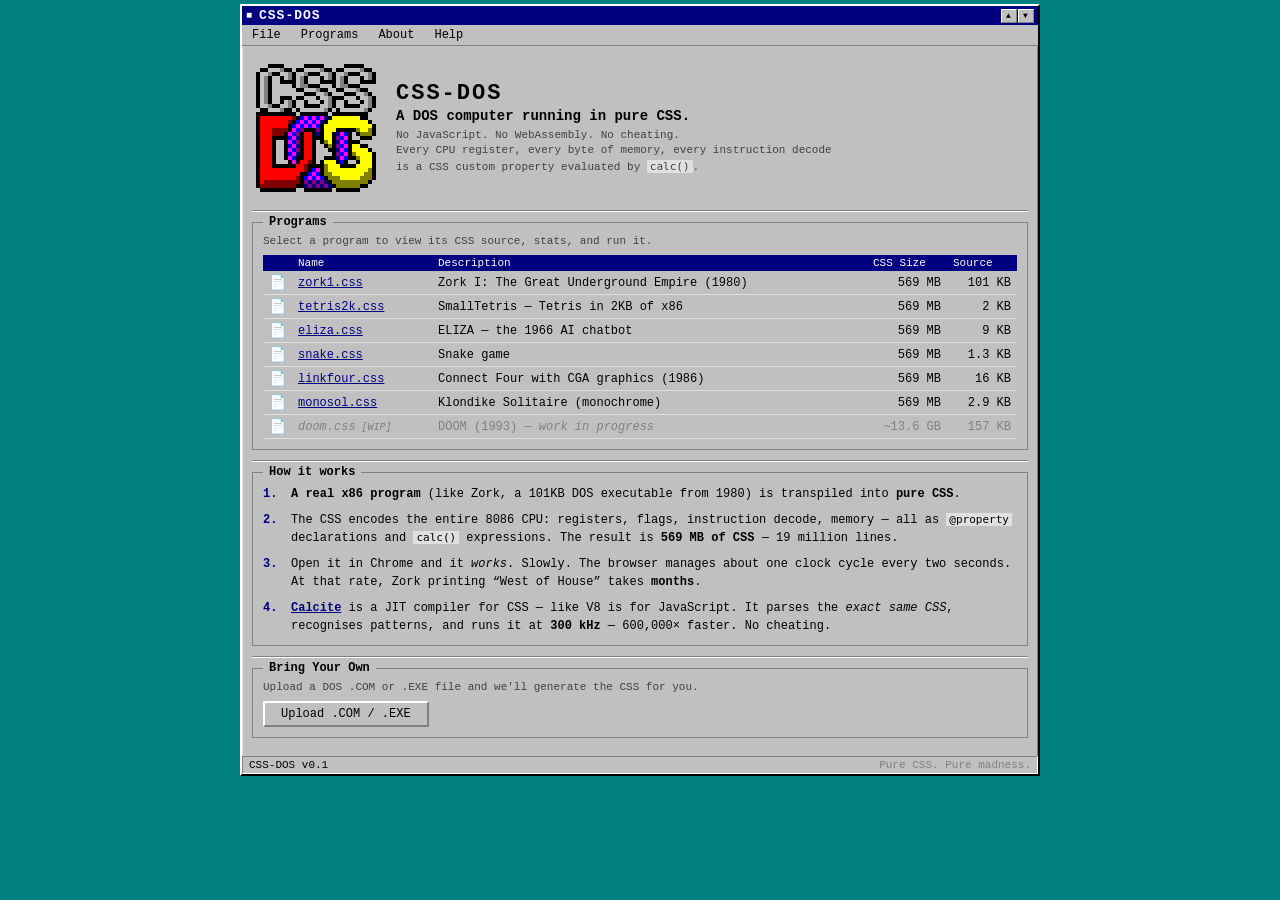
<file: site/index.html>
<!DOCTYPE html>
<html lang="en">
<head>
  <meta charset="UTF-8">
  <meta name="viewport" content="width=device-width, initial-scale=1.0">
  <title>CSS-DOS</title>
  <link rel="stylesheet" href="style.css">
</head>
<body>
  <div class="desktop">

    <!-- Title bar -->
    <div class="window main-window">
      <div class="title-bar">
        <span class="title-icon">&#9632;</span>
        <span>CSS-DOS</span>
        <span class="title-buttons">
          <span class="title-btn">&#9650;</span>
          <span class="title-btn">&#9660;</span>
        </span>
      </div>
      <div class="menu-bar">
        <span class="menu-item">File</span>
        <span class="menu-item">Programs</span>
        <span class="menu-item">About</span>
        <span class="menu-item">Help</span>
      </div>
      <div class="window-body">

        <!-- Hero -->
        <div class="hero">
          <img src="logo.png" alt="CSS-DOS" class="logo" width="128" height="128">
          <div class="hero-text">
            <h1>CSS-DOS</h1>
            <p class="tagline">A DOS computer running in pure CSS.</p>
            <p class="subtitle">No JavaScript. No WebAssembly. No cheating.<br>
            Every CPU register, every byte of memory, every instruction decode<br>
            is a CSS custom property evaluated by <code>calc()</code>.</p>
          </div>
        </div>

        <hr class="groove">

        <!-- Program list -->
        <div class="group">
          <span class="group-label">Programs</span>
          <p class="hint">Select a program to view its CSS source, stats, and run it.</p>

          <table class="file-list">
            <thead>
              <tr>
                <th class="col-icon"></th>
                <th class="col-name">Name</th>
                <th class="col-desc">Description</th>
                <th class="col-css">CSS Size</th>
                <th class="col-src">Source</th>
              </tr>
            </thead>
            <tbody>
              <tr class="file-row" onclick="location.href='program.html?p=zork1'">
                <td class="col-icon"><span class="file-icon">&#128196;</span></td>
                <td class="col-name"><a href="program.html?p=zork1">zork1.css</a></td>
                <td class="col-desc">Zork I: The Great Underground Empire (1980)</td>
                <td class="col-css">569 MB</td>
                <td class="col-src">101 KB</td>
              </tr>
              <tr class="file-row" onclick="location.href='program.html?p=tetris2k'">
                <td class="col-icon"><span class="file-icon">&#128196;</span></td>
                <td class="col-name"><a href="program.html?p=tetris2k">tetris2k.css</a></td>
                <td class="col-desc">SmallTetris &mdash; Tetris in 2KB of x86</td>
                <td class="col-css">569 MB</td>
                <td class="col-src">2 KB</td>
              </tr>
              <tr class="file-row" onclick="location.href='program.html?p=eliza'">
                <td class="col-icon"><span class="file-icon">&#128196;</span></td>
                <td class="col-name"><a href="program.html?p=eliza">eliza.css</a></td>
                <td class="col-desc">ELIZA &mdash; the 1966 AI chatbot</td>
                <td class="col-css">569 MB</td>
                <td class="col-src">9 KB</td>
              </tr>
              <tr class="file-row" onclick="location.href='program.html?p=snake'">
                <td class="col-icon"><span class="file-icon">&#128196;</span></td>
                <td class="col-name"><a href="program.html?p=snake">snake.css</a></td>
                <td class="col-desc">Snake game</td>
                <td class="col-css">569 MB</td>
                <td class="col-src">1.3 KB</td>
              </tr>
              <tr class="file-row" onclick="location.href='program.html?p=linkfour'">
                <td class="col-icon"><span class="file-icon">&#128196;</span></td>
                <td class="col-name"><a href="program.html?p=linkfour">linkfour.css</a></td>
                <td class="col-desc">Connect Four with CGA graphics (1986)</td>
                <td class="col-css">569 MB</td>
                <td class="col-src">16 KB</td>
              </tr>
              <tr class="file-row" onclick="location.href='program.html?p=monosol'">
                <td class="col-icon"><span class="file-icon">&#128196;</span></td>
                <td class="col-name"><a href="program.html?p=monosol">monosol.css</a></td>
                <td class="col-desc">Klondike Solitaire (monochrome)</td>
                <td class="col-css">569 MB</td>
                <td class="col-src">2.9 KB</td>
              </tr>
              <tr class="file-row disabled">
                <td class="col-icon"><span class="file-icon">&#128196;</span></td>
                <td class="col-name"><span class="wip">doom.css</span></td>
                <td class="col-desc">DOOM (1993) &mdash; <em>work in progress</em></td>
                <td class="col-css">~13.6 GB</td>
                <td class="col-src">157 KB</td>
              </tr>
            </tbody>
          </table>
        </div>

        <hr class="groove">

        <!-- How it works -->
        <div class="group">
          <span class="group-label">How it works</span>
          <div class="how-grid">
            <div class="how-step">
              <div class="step-num">1.</div>
              <div class="step-text">
                <strong>A real x86 program</strong> (like Zork, a 101KB DOS executable from 1980)
                is transpiled into <strong>pure CSS</strong>.
              </div>
            </div>
            <div class="how-step">
              <div class="step-num">2.</div>
              <div class="step-text">
                The CSS encodes the entire 8086 CPU: registers, flags, instruction
                decode, memory &mdash; all as <code>@property</code> declarations
                and <code>calc()</code> expressions. The result is <strong>569 MB
                of CSS</strong> &mdash; 19 million lines.
              </div>
            </div>
            <div class="how-step">
              <div class="step-num">3.</div>
              <div class="step-text">
                Open it in Chrome and it <em>works</em>. Slowly. The browser
                manages about one clock cycle every two seconds. At that rate,
                Zork printing &ldquo;West of House&rdquo; takes <strong>months</strong>.
              </div>
            </div>
            <div class="how-step">
              <div class="step-num">4.</div>
              <div class="step-text">
                <strong><a href="https://github.com/AhmedAmer/calcite">Calcite</a></strong>
                is a JIT compiler for CSS &mdash; like V8 is for JavaScript.
                It parses the <em>exact same CSS</em>, recognises patterns, and
                runs it at <strong>300 kHz</strong> &mdash; 600,000&times; faster. No cheating.
              </div>
            </div>
          </div>
        </div>

        <hr class="groove">

        <!-- Upload your own -->
        <div class="group">
          <span class="group-label">Bring Your Own</span>
          <p class="hint">Upload a DOS .COM or .EXE file and we'll generate the CSS for you.</p>
          <div class="upload-row">
            <label class="btn upload-btn">
              Upload .COM / .EXE
              <input type="file" id="upload-input" accept=".com,.exe,.zip" style="display:none">
            </label>
            <span id="upload-status" class="upload-status"></span>
          </div>
        </div>

      </div>

      <!-- Status bar -->
      <div class="status-bar">
        <span>CSS-DOS v0.1</span>
        <span class="status-right">Pure CSS. Pure madness.</span>
      </div>
    </div>

  </div>
</body>
</html>
</file>
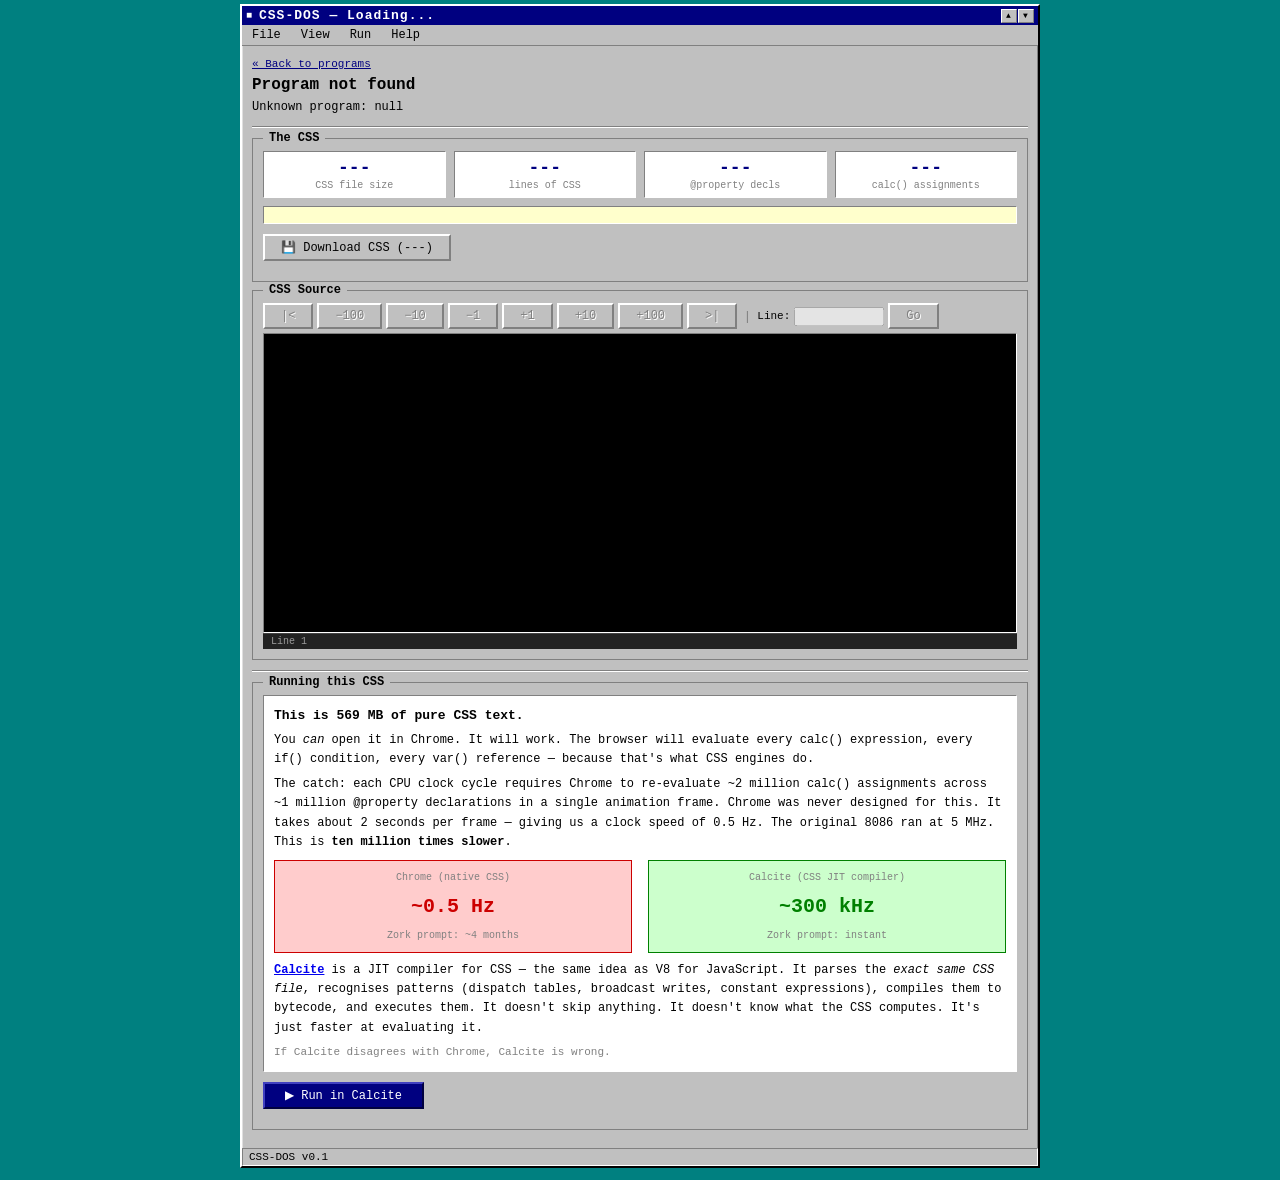
<file: site/program.html>
<!DOCTYPE html>
<html lang="en">
<head>
  <meta charset="UTF-8">
  <meta name="viewport" content="width=device-width, initial-scale=1.0">
  <title>CSS-DOS</title>
  <link rel="stylesheet" href="style.css">
  <link rel="stylesheet" href="css-screen.css">
</head>
<body>
  <div class="desktop">
    <div class="window main-window">
      <div class="title-bar">
        <span class="title-icon">&#9632;</span>
        <span id="window-title">CSS-DOS &mdash; Loading...</span>
        <span class="title-buttons">
          <span class="title-btn">&#9650;</span>
          <span class="title-btn">&#9660;</span>
        </span>
      </div>
      <div class="menu-bar">
        <span class="menu-item" onclick="location.href='index.html'">File</span>
        <span class="menu-item">View</span>
        <span class="menu-item">Run</span>
        <span class="menu-item">Help</span>
      </div>
      <div class="window-body">

        <a class="back-link" href="index.html">&laquo; Back to programs</a>

        <!-- Program header -->
        <div id="program-header">
          <h2 id="program-title" style="font-size:16px; margin-bottom:4px;"></h2>
          <p id="program-desc" class="desc-text"></p>
        </div>

        <hr class="groove">

        <!-- Stats -->
        <div class="group">
          <span class="group-label">The CSS</span>

          <div class="stats-row">
            <div class="stat-box">
              <span class="stat-value" id="stat-css-size">---</span>
              <span class="stat-label">CSS file size</span>
            </div>
            <div class="stat-box">
              <span class="stat-value" id="stat-lines">---</span>
              <span class="stat-label">lines of CSS</span>
            </div>
            <div class="stat-box">
              <span class="stat-value" id="stat-properties">---</span>
              <span class="stat-label">@property decls</span>
            </div>
            <div class="stat-box">
              <span class="stat-value" id="stat-assignments">---</span>
              <span class="stat-label">calc() assignments</span>
            </div>
          </div>

          <div id="comparisons" class="comparisons"></div>

          <div class="actions-row">
            <a id="btn-download" class="btn" href="#">&#128190; Download CSS (<span id="download-size">---</span>)</a>
          </div>
        </div>

        <!-- CSS Viewer -->
        <div id="viewer-panel" class="group">
          <span class="group-label">CSS Source</span>

          <!-- Navigation -->
          <div class="viewer-nav">
            <button class="btn" id="viewer-go-top" disabled title="First page">|&lt;</button>
            <button class="btn" id="viewer-back-100" disabled title="Back 100 pages">&minus;100</button>
            <button class="btn" id="viewer-back-10" disabled title="Back 10 pages">&minus;10</button>
            <button class="btn" id="viewer-pg-up" disabled title="Previous page">&minus;1</button>
            <button class="btn" id="viewer-pg-dn" disabled title="Next page">+1</button>
            <button class="btn" id="viewer-fwd-10" disabled title="Forward 10 pages">+10</button>
            <button class="btn" id="viewer-fwd-100" disabled title="Forward 100 pages">+100</button>
            <button class="btn" id="viewer-go-end" disabled title="Last page">&gt;|</button>
            <span class="viewer-sep">|</span>
            <label style="font-size:11px;">Line:</label>
            <input type="number" id="viewer-goto-input" class="field" style="width:90px;" min="1" disabled>
            <button class="btn" id="viewer-goto-btn" disabled>Go</button>
            <span class="spacer"></span>
            <span id="viewer-nav-info" style="font-size:11px; color:#808080;"></span>
          </div>

          <!-- Virtual scroll viewport -->
          <div class="css-viewer-container">
            <div id="css-viewer" class="css-viewer" tabindex="0">
              <div id="css-viewer-spacer" style="width:1px;"></div>
              <div id="css-viewer-content" class="css-viewer-content"></div>
            </div>
            <div id="viewer-progress" class="css-viewer-progress" style="display:none;">
              <div id="viewer-progress-bar" class="css-viewer-progress-bar" style="width:0%;"></div>
            </div>
            <div class="viewer-status">
              <span id="viewer-line-info">Line 1</span>
              <span id="viewer-total-info"></span>
            </div>
          </div>
        </div>

        <hr class="groove">

        <!-- Chrome vs Calcite -->
        <div class="group">
          <span class="group-label">Running this CSS</span>

          <div class="chrome-warning">
            <h3>This is <span id="css-size-text">569 MB</span> of pure CSS text.</h3>
            <p>You <em>can</em> open it in Chrome. It will work. The browser will evaluate
            every <code>calc()</code> expression, every <code>if()</code> condition, every
            <code>var()</code> reference &mdash; because that's what CSS engines do.</p>
            <p style="margin-top:6px;">The catch: each CPU clock cycle requires Chrome to
            re-evaluate ~2 million <code>calc()</code> assignments across ~1 million
            <code>@property</code> declarations in a single animation frame. Chrome was
            never designed for this. It takes about 2 seconds per frame &mdash; giving
            us a clock speed of 0.5 Hz. The original 8086 ran at 5 MHz. This is
            <strong>ten million times slower</strong>.</p>

            <div class="speed-compare">
              <div class="speed-col chrome">
                <span class="speed-label">Chrome (native CSS)</span>
                <span class="speed-val">~0.5 Hz</span>
                <span class="speed-label" id="chrome-time">Zork prompt: ~4 months</span>
              </div>
              <div class="speed-col calcite">
                <span class="speed-label">Calcite (CSS JIT compiler)</span>
                <span class="speed-val">~300 kHz</span>
                <span class="speed-label">Zork prompt: instant</span>
              </div>
            </div>

            <p style="margin-top:6px;">
              <strong><a href="https://github.com/AhmedAmer/calcite">Calcite</a></strong>
              is a JIT compiler for CSS &mdash; the same idea as V8 for JavaScript.
              It parses the <em>exact same CSS file</em>, recognises patterns
              (dispatch tables, broadcast writes, constant expressions), compiles them
              to bytecode, and executes them. It doesn't skip anything. It doesn't
              know what the CSS computes. It's just faster at evaluating it.
            </p>
            <p style="margin-top:6px; font-size:11px; color:#808080;">
              If Calcite disagrees with Chrome, Calcite is wrong.
            </p>
          </div>

          <div class="actions-row">
            <button id="btn-run" class="btn-primary">&#9654; Run in Calcite</button>
          </div>
        </div>

        <!-- Runner (hidden initially) -->
        <div id="runner-panel" class="group" style="display:none;">
          <span class="group-label">Calcite</span>
          <div class="runner-controls">
            <button id="btn-runner-stop" class="btn" disabled>&#9632; Stop</button>
            <span class="runner-stats" id="runner-stats"></span>
          </div>
          <div id="runner-screen" class="css-screen"></div>
          <div class="status-bar" style="margin-top:4px;">
            <span id="runner-status">Loading CSS...</span>
          </div>
        </div>

      </div>

      <div class="status-bar">
        <span>CSS-DOS v0.1</span>
        <span class="status-right" id="page-status"></span>
      </div>
    </div>
  </div>

<script>
// ============================================================
// Program metadata
// ============================================================
const PROGRAMS = {
  zork1: {
    title: 'Zork I: The Great Underground Empire',
    desc: 'The classic 1980 interactive fiction game by Infocom. Running in SvarDOS with a custom CSS BIOS which maps Intel 8086 assembly to pure CSS. The game binary (_zork1.com, 11KB) plus its data file (zork1.dat, 92KB) became 569 MB of CSS &mdash; a 5,700x expansion.',
    source: '101 KB',
    sourceBytes: 103562,
    cssFile: 'zork1.css.gz',
    cssSize: '569 MB',
    cssSizeBytes: 596688648,
    lines: '18,878,623',
    properties: '1,048,604',
    assignments: '2,097,279',
    chromeTime: 'Zork prompt: ~4 months',
  },
  tetris2k: {
    title: 'SmallTetris',
    desc: 'A complete Tetris game in just 2,048 bytes of 8086 machine code. Running in SvarDOS via CSS-DOS. The 2KB binary became 569 MB of CSS &mdash; a 291,000x expansion. That\'s like expanding a haiku into the entire Library of Congress.',
    source: '2 KB',
    sourceBytes: 2048,
    cssFile: 'tetris2k.css.gz',
    cssSize: '569 MB',
    cssSizeBytes: 596368075,
    lines: '18,878,623',
    properties: '1,048,604',
    assignments: '2,097,279',
    chromeTime: 'First piece appears: ~3 weeks',
  },
  eliza: {
    title: 'ELIZA',
    desc: 'One of the earliest chatbot AIs, written in 1966 by Joseph Weizenbaum at MIT. This DOS version (5.9KB) with its response database (3.4KB) runs in SvarDOS via CSS-DOS. An AI running in a stylesheet.',
    source: '9 KB',
    sourceBytes: 9411,
    cssFile: 'eliza.css.gz',
    cssSize: '569 MB',
    cssSizeBytes: 596397657,
    lines: '18,878,623',
    properties: '1,048,604',
    assignments: '2,097,279',
    chromeTime: 'First response: ~2 months',
  },
  snake: {
    title: 'Snake',
    desc: 'The classic snake game, a 1.3KB DOS .COM file. Becoming 569 MB of CSS gives it a 450,000x expansion ratio.',
    source: '1.3 KB',
    sourceBytes: 1306,
    cssFile: 'snake.css.gz',
    cssSize: '569 MB',
    cssSizeBytes: 596299315,
    lines: '18,878,592',
    properties: '1,048,604',
    assignments: '2,097,279',
    chromeTime: 'First frame: ~1 month',
  },
  linkfour: {
    title: 'Connect Four',
    desc: 'A Connect Four implementation with CGA graphics and decent AI, from 1986. 16KB of 8086 code running in SvarDOS via CSS-DOS.',
    source: '16 KB',
    sourceBytes: 16807,
    cssFile: 'linkfour.css.gz',
    cssSize: '569 MB',
    cssSizeBytes: 596368075,
    lines: '18,878,623',
    properties: '1,048,604',
    assignments: '2,097,279',
    chromeTime: 'Board drawn: ~2 weeks',
  },
  monosol: {
    title: 'Monochrome Solitaire',
    desc: 'A tiny Klondike Solitaire game in 2.9KB. Monochrome text-mode. Running in SvarDOS via CSS-DOS.',
    source: '2.9 KB',
    sourceBytes: 2953,
    cssFile: 'monosol.css.gz',
    cssSize: '569 MB',
    cssSizeBytes: 596299315,
    lines: '18,878,592',
    properties: '1,048,604',
    assignments: '2,097,279',
    chromeTime: 'Cards dealt: ~3 weeks',
  },
};

// ============================================================
// Page init
// ============================================================
const params = new URLSearchParams(location.search);
const programId = params.get('p');
const prog = PROGRAMS[programId];

if (!prog) {
  document.getElementById('program-title').textContent = 'Program not found';
  document.getElementById('program-desc').textContent = 'Unknown program: ' + programId;
} else {
  document.title = `CSS-DOS \u2014 ${prog.title}`;
  document.getElementById('window-title').innerHTML = `CSS-DOS &mdash; ${programId}.css`;
  document.getElementById('program-title').textContent = prog.title;
  document.getElementById('program-desc').innerHTML = prog.desc;

  // Stats
  document.getElementById('stat-css-size').textContent = prog.cssSize;
  document.getElementById('stat-lines').textContent = prog.lines;
  document.getElementById('stat-properties').textContent = prog.properties;
  document.getElementById('stat-assignments').textContent = prog.assignments;
  document.getElementById('css-size-text').textContent = prog.cssSize;
  document.getElementById('chrome-time').textContent = prog.chromeTime;
  document.getElementById('download-size').textContent = prog.cssSize;

  // Fun comparisons
  const cssMB = prog.cssSizeBytes / 1024 / 1024;
  const shakespeares = (cssMB / 5.5).toFixed(0);
  const bibles = (cssMB / 4.5).toFixed(0);
  const expansion = (prog.cssSizeBytes / prog.sourceBytes).toFixed(0);
  const wikis = (cssMB / 21000 * 100).toFixed(1); // english wikipedia ~21GB

  document.getElementById('comparisons').innerHTML =
    `This is <strong>${prog.cssSize}</strong> of pure CSS text. That's:\n` +
    `<br>&bull; <strong>${expansion}x</strong> the original program size (${prog.source})` +
    `<br>&bull; <strong>${shakespeares}x</strong> the complete works of Shakespeare` +
    `<br>&bull; <strong>${bibles}x</strong> the King James Bible` +
    `<br>&bull; <strong>${prog.lines}</strong> lines of CSS &mdash; ` +
    `if printed at 60 lines per page, that's <strong>${Math.round(parseInt(prog.lines.replace(/,/g,'')) / 60).toLocaleString()}</strong> pages` +
    `<br>&bull; Every single line is valid CSS that Chrome can evaluate`;

  // Download link
  document.getElementById('btn-download').href = `programs/${prog.cssFile}`;
  document.getElementById('btn-download').download = `${programId}.css.gz`;
}

// ============================================================
// CSS Viewer — virtual scroll with chunked line storage
// ============================================================

// Lines are stored in chunks to avoid one giant array.
// We render only the visible "page" of lines into the DOM.
const LINES_PER_PAGE = 50;      // lines visible at once
const CHUNK_SIZE = 10000;       // lines per storage chunk
let viewerLines = [];           // array of chunks: [string[CHUNK_SIZE], ...]
let viewerTotalLines = 0;
let viewerLoaded = false;
let viewerCurrentPage = 0;      // 0-indexed page number

function getLine(n) { // 0-indexed
  const chunk = Math.floor(n / CHUNK_SIZE);
  const offset = n % CHUNK_SIZE;
  return viewerLines[chunk]?.[offset] ?? '';
}

function viewerTotalPages() {
  return Math.max(1, Math.ceil(viewerTotalLines / LINES_PER_PAGE));
}

function renderPage(page) {
  page = Math.max(0, Math.min(page, viewerTotalPages() - 1));
  viewerCurrentPage = page;

  const content = document.getElementById('css-viewer-content');
  const startLine = page * LINES_PER_PAGE;
  const endLine = Math.min(startLine + LINES_PER_PAGE, viewerTotalLines);

  let html = '';
  for (let i = startLine; i < endLine; i++) {
    const num = (i + 1).toString().padStart(8);
    const text = getLine(i);
    // Escape HTML
    const escaped = text.replace(/&/g, '&amp;').replace(/</g, '&lt;').replace(/>/g, '&gt;');
    html += `<span class="css-line-num">${num}</span>${escaped}\n`;
  }

  if (viewerTotalLines === 0) {
    html = viewerLoaded ? '(empty file)' : 'Loading...';
  }

  content.innerHTML = html;

  // Update status
  document.getElementById('viewer-line-info').textContent =
    `Lines ${(startLine+1).toLocaleString()}\u2013${endLine.toLocaleString()}`;
  document.getElementById('viewer-nav-info').textContent =
    `Page ${(page+1).toLocaleString()} of ${viewerTotalPages().toLocaleString()}`;

  // Update goto input max
  const gotoInput = document.getElementById('viewer-goto-input');
  gotoInput.max = viewerTotalLines;
  gotoInput.placeholder = `1\u2013${viewerTotalLines.toLocaleString()}`;

  // Scroll viewer to top
  document.getElementById('css-viewer').scrollTop = 0;
}

function navigateViewer(delta) {
  if (!viewerLoaded && viewerTotalLines === 0) return;
  renderPage(viewerCurrentPage + delta);
}

function enableViewerButtons() {
  for (const id of ['viewer-go-top', 'viewer-back-100', 'viewer-back-10',
      'viewer-pg-up', 'viewer-pg-dn', 'viewer-fwd-10', 'viewer-fwd-100',
      'viewer-go-end', 'viewer-goto-input', 'viewer-goto-btn']) {
    document.getElementById(id).disabled = false;
  }
}

// Button handlers
document.getElementById('viewer-go-top').addEventListener('click', () => renderPage(0));
document.getElementById('viewer-back-100').addEventListener('click', () => navigateViewer(-100));
document.getElementById('viewer-back-10').addEventListener('click', () => navigateViewer(-10));
document.getElementById('viewer-pg-up').addEventListener('click', () => navigateViewer(-1));
document.getElementById('viewer-pg-dn').addEventListener('click', () => navigateViewer(1));
document.getElementById('viewer-fwd-10').addEventListener('click', () => navigateViewer(10));
document.getElementById('viewer-fwd-100').addEventListener('click', () => navigateViewer(100));
document.getElementById('viewer-go-end').addEventListener('click', () => renderPage(viewerTotalPages() - 1));

document.getElementById('viewer-goto-btn').addEventListener('click', () => {
  const line = parseInt(document.getElementById('viewer-goto-input').value);
  if (line >= 1) renderPage(Math.floor((line - 1) / LINES_PER_PAGE));
});
document.getElementById('viewer-goto-input').addEventListener('keydown', (e) => {
  if (e.key === 'Enter') document.getElementById('viewer-goto-btn').click();
});

// Keyboard navigation when viewer is focused
document.getElementById('css-viewer').addEventListener('keydown', (e) => {
  switch (e.key) {
    case 'ArrowDown': case 'j': navigateViewer(1); e.preventDefault(); break;
    case 'ArrowUp': case 'k': navigateViewer(-1); e.preventDefault(); break;
    case 'PageDown': case ' ': navigateViewer(1); e.preventDefault(); break;
    case 'PageUp': navigateViewer(-1); e.preventDefault(); break;
    case 'Home': renderPage(0); e.preventDefault(); break;
    case 'End': renderPage(viewerTotalPages() - 1); e.preventDefault(); break;
  }
});

// Main loader — also wired to the button for re-focus
async function loadCssViewer() {
  const content = document.getElementById('css-viewer-content');
  const totalInfo = document.getElementById('viewer-total-info');

  if (viewerLoaded || viewerTotalLines > 0) {
    renderPage(viewerCurrentPage);
    return;
  }

  const progressDiv = document.getElementById('viewer-progress');
  const progressBar = document.getElementById('viewer-progress-bar');
  progressDiv.style.display = '';
  progressBar.style.width = '0%';
  content.innerHTML = '<span class="css-viewer-loading">Downloading and decompressing ' + prog.cssSize + ' of CSS...</span>';
  totalInfo.textContent = 'Connecting...';

  try {
    const resp = await fetch(`programs/${prog.cssFile}`);
    if (!resp.ok) throw new Error(`HTTP ${resp.status}`);

    const ds = new DecompressionStream('gzip');
    const decompressed = resp.body.pipeThrough(ds);
    const reader = decompressed.getReader();
    const decoder = new TextDecoder();

    let totalBytes = 0;
    let partial = '';
    let currentChunk = [];
    let lastProgressUpdate = 0;

    while (true) {
      const { done, value } = await reader.read();
      if (done) break;

      totalBytes += value.length;
      const text = partial + decoder.decode(value, { stream: true });
      const lines = text.split('\n');
      partial = lines.pop();

      for (const line of lines) {
        currentChunk.push(line);
        viewerTotalLines++;

        if (currentChunk.length >= CHUNK_SIZE) {
          viewerLines.push(currentChunk);
          currentChunk = [];
        }
      }

      // Show first page as soon as we have enough lines
      if (viewerTotalLines >= LINES_PER_PAGE && viewerCurrentPage === 0 &&
          content.querySelector('.css-viewer-loading')) {
        enableViewerButtons();
        renderPage(0);
      }

      // Update progress bar (throttled to avoid layout thrash)
      const now = Date.now();
      if (now - lastProgressUpdate > 100) {
        lastProgressUpdate = now;
        const pct = (totalBytes / prog.cssSizeBytes * 100);
        progressBar.style.width = pct.toFixed(1) + '%';
        totalInfo.textContent = `${(totalBytes / 1024 / 1024).toFixed(0)} MB / ${prog.cssSize} (${pct.toFixed(0)}%) \u2014 ${viewerTotalLines.toLocaleString()} lines`;
      }
    }

    // Final partial line
    if (partial) {
      currentChunk.push(partial);
      viewerTotalLines++;
    }
    if (currentChunk.length > 0) {
      viewerLines.push(currentChunk);
    }

    viewerLoaded = true;
    progressBar.style.width = '100%';
    setTimeout(() => { progressDiv.style.display = 'none'; }, 500);
    totalInfo.textContent = `${(totalBytes / 1024 / 1024).toFixed(0)} MB, ${viewerTotalLines.toLocaleString()} lines \u2014 fully loaded`;
    enableViewerButtons();
    renderPage(viewerCurrentPage);

    reader.releaseLock();
  } catch (err) {
    progressDiv.style.display = 'none';
    content.textContent = `Error loading CSS: ${err.message}\n\n(CSS files need to be served from a web server with gzip support)`;
  }
}

// Auto-load viewer on page load
if (prog) loadCssViewer();

// ============================================================
// Runner — CSS-rendered screen
//
// The WASM engine runs the CPU. It sends back raw video memory
// bytes. We set --val on each .cell element. CSS renders the
// characters. The last mile is pure CSS — no JS touches screen
// content.
// ============================================================

// Create the 2000 cell elements (80x25 grid)
// Structure: <span class="cell"><span class="cv"><i></i></span></span>
// .cell is the container (--val set here by JS)
// .cv > i::after reads from the container via @container style()
const screenEl = document.getElementById('runner-screen');
const cells = [];
for (let i = 0; i < 80 * 25; i++) {
  const cell = document.createElement('span');
  cell.className = 'cell';
  cell.innerHTML = '<span class="cv"><i></i></span>';
  screenEl.appendChild(cell);
  cells.push(cell);
}

// Update screen from raw video memory bytes — sets CSS variables only.
// JS sets --val. CSS renders the character via @container style() rules.
// The last mile is pure CSS — no JS writes text content to the DOM.
function updateScreen(videoBytes) {
  for (let i = 0; i < cells.length && i < videoBytes.length; i++) {
    const val = videoBytes[i];
    if (cells[i]._lastVal !== val) {
      cells[i].style.setProperty('--val', String(val));
      cells[i]._lastVal = val;
    }
  }
}

document.getElementById('btn-run').addEventListener('click', () => {
  const panel = document.getElementById('runner-panel');
  panel.style.display = '';
  const status = document.getElementById('runner-status');

  status.textContent = 'Loading CSS-DOS engine (calcite-wasm)...';

  // TODO: integrate calcite-worker.js + WASM
  // The flow:
  // 1. Fetch the .css.gz, decompress to string
  // 2. Send to calcite-wasm worker for parsing + compilation
  // 3. Worker runs tick batches, sends back raw video memory bytes
  // 4. Main thread calls updateScreen(bytes) — sets --val on cells
  // 5. CSS renders the characters via if(style(--val: N)) rules
  //
  // The JS never writes text content. CSS does the rendering.
  //
  // For now, show a demo pattern.
  // Container style queries need a frame between creation and first --val set.
  const demo = 'CSS-DOS: Screen rendered by pure CSS.  Each character is a @container style() rule.';
  const bytes = new Uint8Array(80 * 25).fill(32);
  for (let i = 0; i < demo.length; i++) bytes[i] = demo.charCodeAt(i);
  // Second line
  const line2 = 'No JavaScript touches the screen content. CSS does the rendering.';
  for (let i = 0; i < line2.length; i++) bytes[80 + i] = line2.charCodeAt(i);

  requestAnimationFrame(() => {
    updateScreen(bytes);
    status.textContent = 'Demo mode (WASM not loaded) \u2014 screen rendered by CSS';
  });
});
</script>
</body>
</html>
</file>
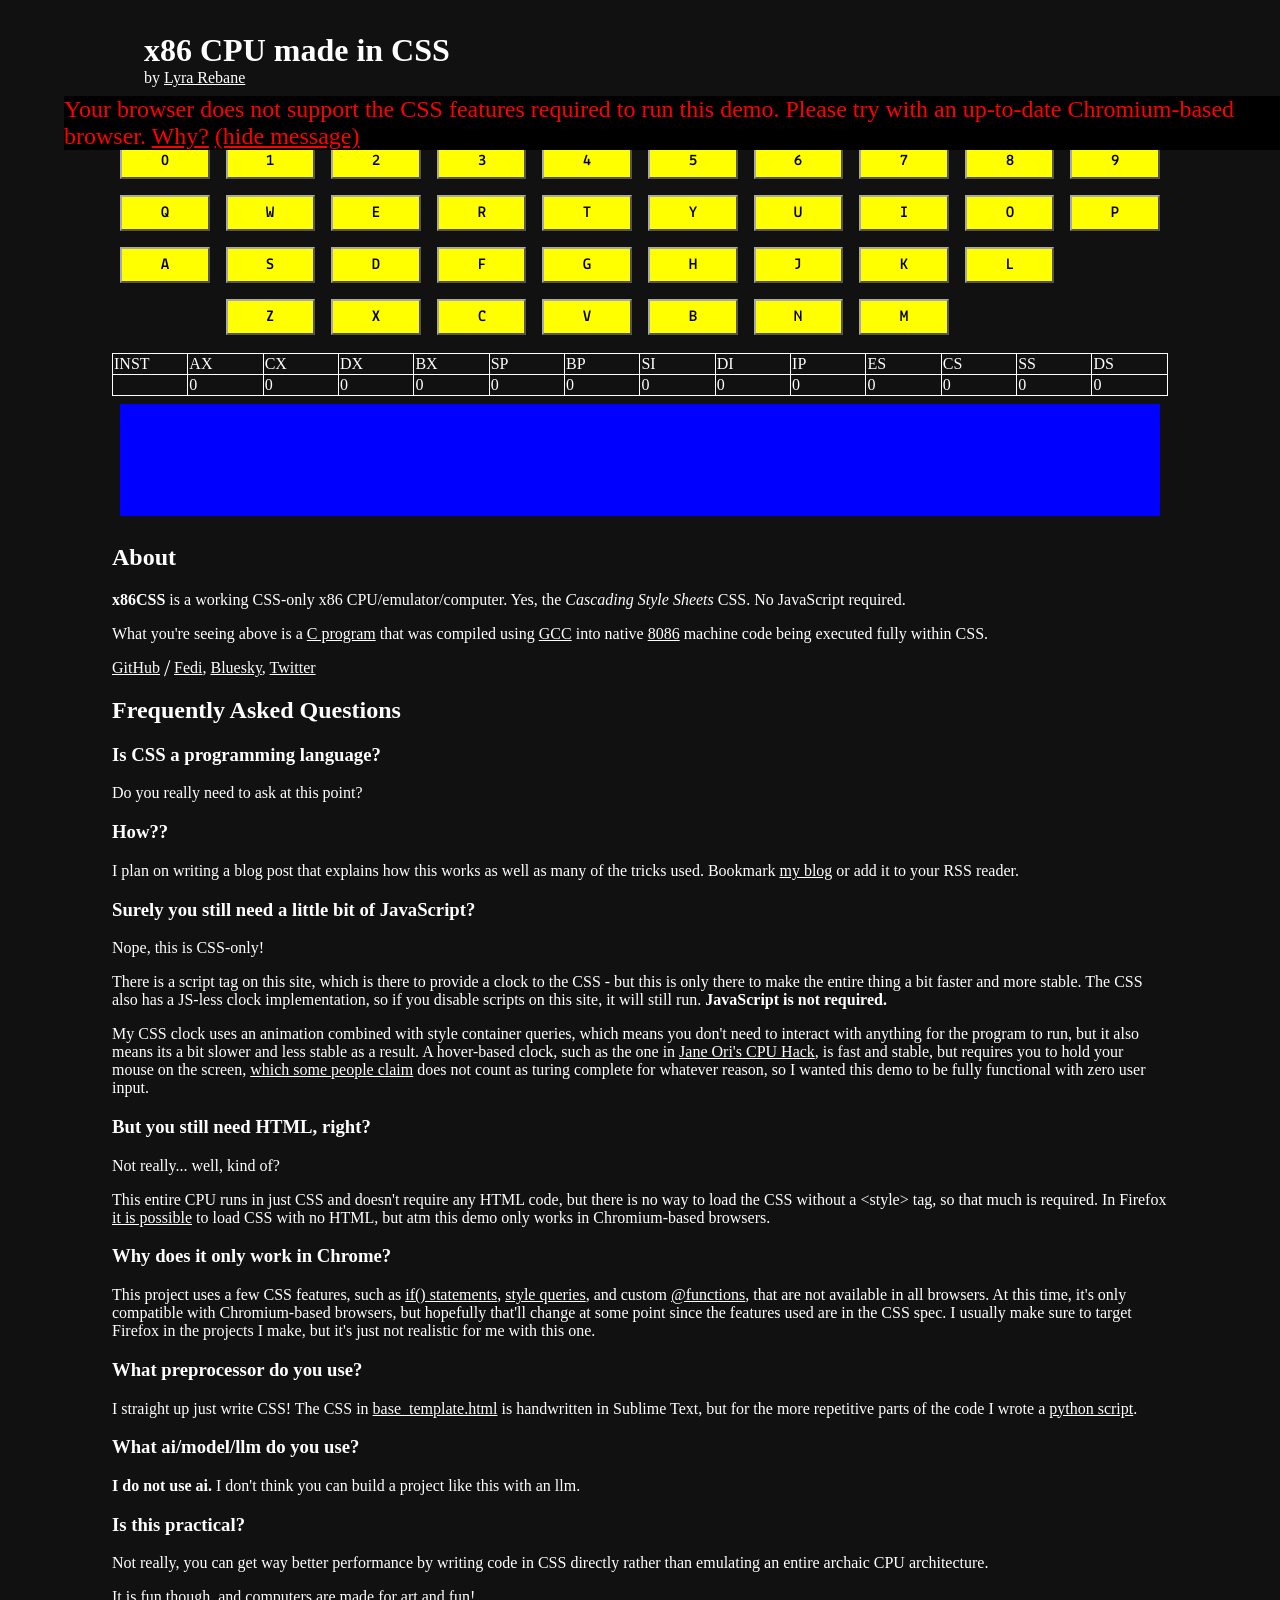
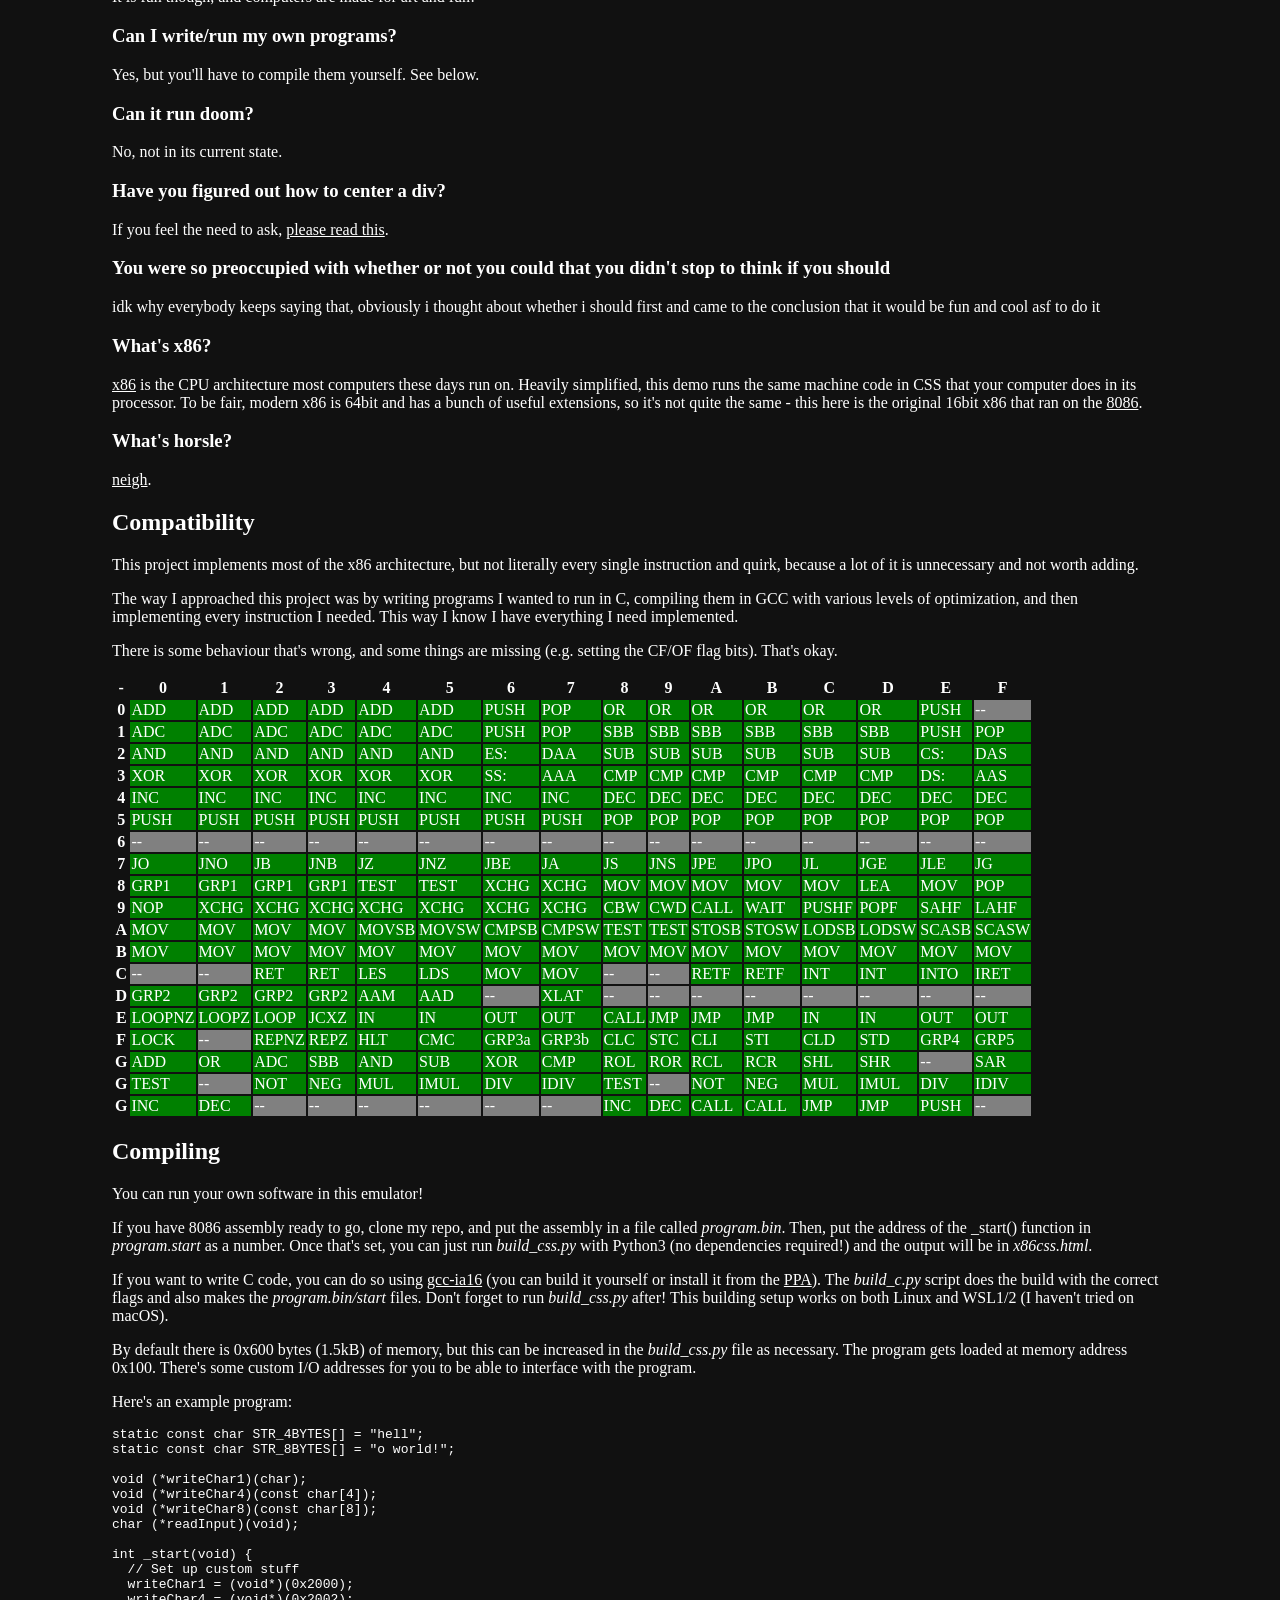
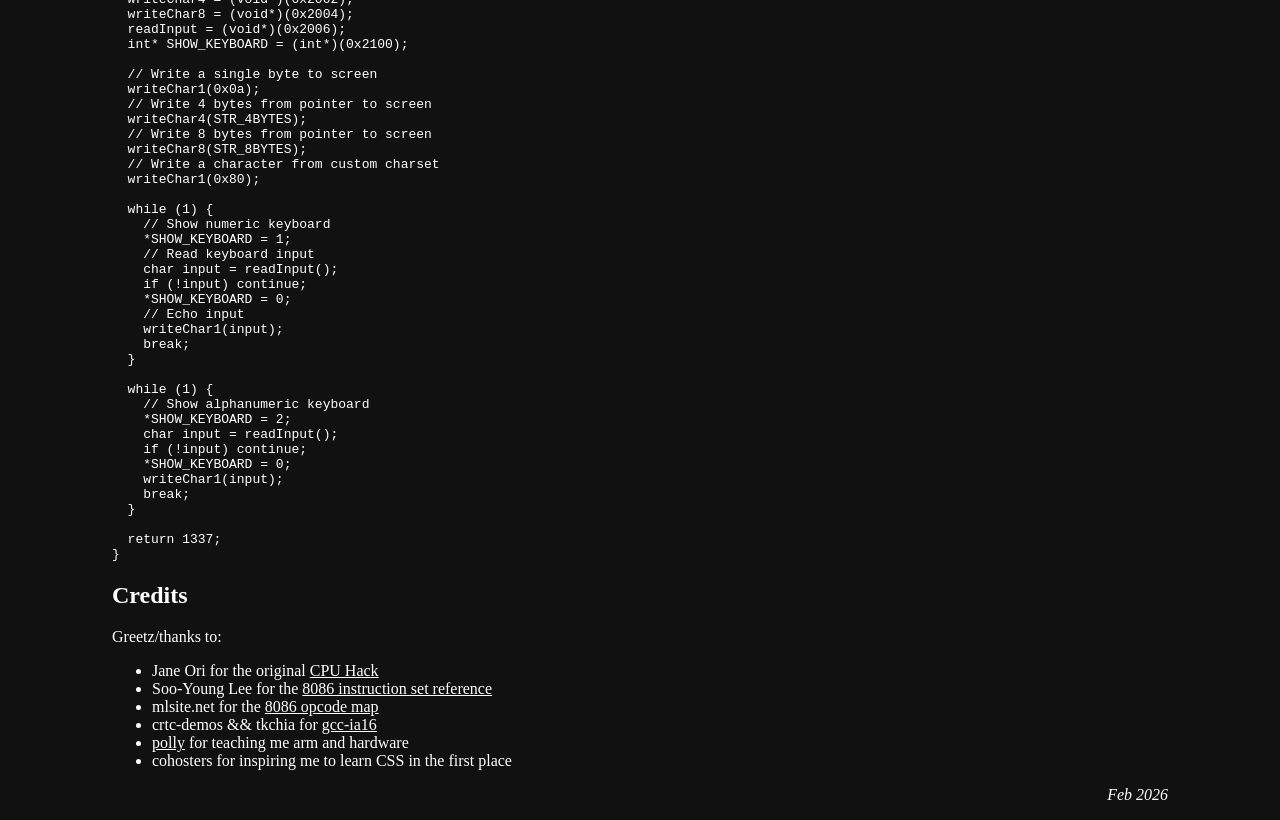
<file: x86css-mw/base_template.html>
<!DOCTYPE html>
<html>
<head>
  <meta charset="utf-8">
  <meta name="viewport" content="width=device-width, initial-scale=1">
  <title>x86CSS</title>
  <meta content="x86CSS" property="og:title" />
  <meta content="x86CSS is a working CSS-only x86 CPU/emulator/computer. No JavaScript required!" property="og:description" />
  <meta content="https://lyra.horse/x86css/" property="og:url" />
  <meta content="https://lyra.horse/x86css/static/thumbnail.png" property="og:image" />
  <meta content="#FAF0E6" name="theme-color" />
  <meta name="twitter:card" content="summary_large_image">
  <style>
    /*
    info-box {
      display: block;
      background: #FFF;
      color: #000;
    }
    */
    
    html,body {
      background: #111;
      color: #FFF;
      margin:0;
      color-scheme: dark;
    }
    
    body {
      max-width: 1056px;
      margin:auto;
    }
    
    page-title {
      display: block;
      margin: 32px;
      h1,p{margin:0}
    }
    
    a {
      color:inherit;
    }

    @font-face {
      font-family: 'Lekton';
      font-style: normal;
      font-weight: 400;
      font-display: swap;
      src: url(./static/Lekton.woff2) format('woff2');
    }
    @font-face {
      font-family: 'Lekton';
      font-style: normal;
      font-weight: 700;
      font-display: swap;
      src: url(./static/Lekton-bold.woff2) format('woff2');
    }
  </style>
</head>
<body>

<page-title>
  <h1>x86 CPU made in CSS</h1>
  <p>by <a href="https://lyra.horse/">Lyra Rebane</a></p>
</page-title>
<div class="history"></div>
<div class="clock">
  <div class="cpu">
    <div class="screen"></div>
    <key-board>
      <p>Hold a button to input it:</p>
      <div>
        <button>0</button><button>1</button><button>2</button><button>3</button><button>4</button><button>5</button><button>6</button><button>7</button><button>8</button><button>9</button>
        <button>Q</button><button>W</button><button>E</button><button>R</button><button>T</button><button>Y</button><button>U</button><button>I</button><button>O</button><button>P</button>
        <button>A</button><button>S</button><button>D</button><button>F</button><button>G</button><button>H</button><button>J</button><button>K</button><button>L</button><div></div>
        <div></div><button>Z</button><button>X</button><button>C</button><button>V</button><button>B</button><button>N</button><button>M</button><div></div>
      </div>
    </key-board>
    <table-container>
      <table>
        <thead><tr>
          <td>INST</td>
          <td style="--target:-1">AX</td>
          <td style="--target:-2">CX</td>
          <td style="--target:-3">DX</td>
          <td style="--target:-4">BX</td>
          <td style="--target:-5">SP</td>
          <td style="--target:-6">BP</td>
          <td style="--target:-7">SI</td>
          <td style="--target:-8">DI</td>
          <td style="--target:-9">IP</td>
          <td style="--target:-10">ES</td>
          <td style="--target:-11">CS</td>
          <td style="--target:-12">SS</td>
          <td style="--target:-13">DS</td>
        </tr></thead>
        <tbody><tr>
          <td style="--content:--getInstStr()"></td>
          <td style="--cr:var(--__1AX);--target:-1"></td>
          <td style="--cr:var(--__1CX);--target:-2"></td>
          <td style="--cr:var(--__1DX);--target:-3"></td>
          <td style="--cr:var(--__1BX);--target:-4"></td>
          <td style="--cr:var(--__1SP);--target:-5"></td>
          <td style="--cr:var(--__1BP);--target:-6"></td>
          <td style="--cr:var(--__1SI);--target:-7"></td>
          <td style="--cr:var(--__1DI);--target:-8"></td>
          <td style="--cr:var(--__1IP);--target:-9"></td>
          <td style="--cr:var(--__1ES);--target:-10"></td>
          <td style="--cr:var(--__1CS);--target:-11"></td>
          <td style="--cr:var(--__1SS);--target:-12"></td>
          <td style="--cr:var(--__1DS);--target:-13"></td>
        </tr></tbody>
      </table>
    </table-container>
    <div class="memvis"></div>
  </div>
</div>
<info-box>
<h2>About</h2>
<p><b>x86CSS</b> is a working CSS-only x86 CPU/emulator/computer. Yes, the <i>Cascading Style Sheets</i> CSS. No JavaScript required.</p>
<p>What you're seeing above is a <a href="https://github.com/rebane2001/x86CSS/blob/mane/c/main.c">C program</a> that was compiled using <a href="https://en.wikipedia.org/wiki/GNU_Compiler_Collection">GCC</a> into native <a href="https://en.wikipedia.org/wiki/Intel_8086">8086</a> machine code being executed fully within CSS.</p>
<p><a href="https://github.com/rebane2001/x86css">GitHub</a> ⧸ <a href="https://infosec.exchange/@rebane2001/116123227412288110">Fedi</a>, <a href="https://bsky.app/profile/rebane2001.bsky.social/post/3mfl4e43ig22v">Bluesky</a>, <a href="https://twitter.com/rebane2001/status/2026120879755628980">Twitter</a></p>
<h2>Frequently Asked Questions</h2>
<h3>Is CSS a programming language?</h3>
<p>Do you really need to ask at this point?</p>
<h3>How??</h3>
<p>I plan on writing a blog post that explains how this works as well as many of the tricks used. Bookmark <a href="https://lyra.horse/blog/">my blog</a> or add it to your RSS reader.</p>
<h3>Surely you still need a little bit of JavaScript?</h3>
<p>Nope, this is CSS-only!</p>
<p>There is a script tag on this site, which is there to provide a clock to the CSS - but this is only there to make the entire thing a bit faster and more stable. The CSS also has a JS-less clock implementation, so if you disable scripts on this site, it will still run. <b>JavaScript is not required.</b></p>
<p>My CSS clock uses an animation combined with style container queries, which means you don't need to interact with anything for the program to run, but it also means its a bit slower and less stable as a result. A hover-based clock, such as the one in <a href="https://dev.to/janeori/expert-css-the-cpu-hack-4ddj">Jane Ori's CPU Hack</a>, is fast and stable, but requires you to hold your mouse on the screen, <a href="https://news.ycombinator.com/item?id=32622021">which some people claim</a> does not count as turing complete for whatever reason, so I wanted this demo to be fully functional with zero user input.</p>
<h3>But you still need HTML, right?</h3>
<p>Not really... well, kind of?</p>
<p>This entire CPU runs in just CSS and doesn't require any HTML code, but there is no way to load the CSS without a &lt;style&gt; tag, so that much is required. In Firefox <a href="https://lyra.horse/fun/tic-tac-nohtml/">it is possible</a> to load CSS with no HTML, but atm this demo only works in Chromium-based browsers.</p>
<h3 id=browserSupport>Why does it only work in Chrome?</h3>
<p>This project uses a few CSS features, such as <a href="https://developer.mozilla.org/en-US/docs/Web/CSS/Reference/Values/if">if() statements</a>, <a href="https://developer.mozilla.org/en-US/docs/Web/CSS/Reference/At-rules/@container#container_style_queries">style queries</a>, and custom <a href="https://developer.mozilla.org/en-US/docs/Web/CSS/Reference/At-rules/@function">@functions</a>, that are not available in all browsers. At this time, it's only compatible with Chromium-based browsers, but hopefully that'll change at some point since the features used are in the CSS spec. I usually make sure to target Firefox in the projects I make, but it's just not realistic for me with this one.</p>
<h3>What preprocessor do you use?</h3>
<p>I straight up just write CSS! The CSS in <a href="https://github.com/rebane2001/x86css/blob/mane/base_template.html">base_template.html</a> is handwritten in Sublime Text, but for the more repetitive parts of the code I wrote a <a href="https://github.com/rebane2001/x86css/blob/mane/build_css.py">python script</a>.</p>
<h3 id=ai>What ai/model/llm do you use?</h3>
<p><b>I do not use ai.</b> I don't think you can build a project like this with an llm.</p>
<h3>Is this practical?</h3>
<p>Not really, you can get way better performance by writing code in CSS directly rather than emulating an entire archaic CPU architecture.</p>
<p>It is fun though, and computers are made for art and fun!</p>
<h3>Can I write/run my own programs?</h3>
<p>Yes, but you'll have to compile them yourself. See below.</p>
<h3 id=doom>Can it run doom?</h3>
<p>No, not in its current state.</p>
<h3 id=centering>Have you figured out how to center a div?</h3>
<p>If you feel the need to ask, <a href="https://lyra.horse/blog/2025/08/you-dont-need-js/">please read this</a>.</p>
<h3 id=should>You were so preoccupied with whether or not you could that you didn't stop to think if you should</h3>
<p>idk why everybody keeps saying that, obviously i thought about whether i should first and came to the conclusion that it would be fun and cool asf to do it</p>
<h3>What's x86?</h3>
<p><a href="https://en.wikipedia.org/wiki/X86">x86</a> is the CPU architecture most computers these days run on. Heavily simplified, this demo runs the same machine code in CSS that your computer does in its processor. To be fair, modern x86 is 64bit and has a bunch of useful extensions, so it's not quite the same - this here is the original 16bit x86 that ran on the <a href="https://en.wikipedia.org/wiki/Intel_8086">8086</a>.</p>
<h3>What's horsle?</h3>
<p><a href="https://cabletwo.net/horsle/">neigh</a>.</p>
<h2>Compatibility</h2>
<p>This project implements most of the x86 architecture, but not literally every single instruction and quirk, because a lot of it is unnecessary and not worth adding.</p>
<p>The way I approached this project was by writing programs I wanted to run in C, compiling them in GCC with various levels of optimization, and then implementing every instruction I needed. This way I know I have everything I need implemented.</p>
<p>There is some behaviour that's wrong, and some things are missing (e.g. setting the CF/OF flag bits). That's okay.</p>
<style>
  #compat {
    [data-N] {
      background: red;
    }
    [data-Y] {
      background: green;
    }
    [data-M] {
      background: orange;
    }
    [data-X] {
      background: grey;
    }
  }
</style>
<div style="max-width:100vw;overflow:auto">
<table id=compat><thead><tr>
  <th>-</th>
  <th>0</th>
  <th>1</th>
  <th>2</th>
  <th>3</th>
  <th>4</th>
  <th>5</th>
  <th>6</th>
  <th>7</th>
  <th>8</th>
  <th>9</th>
  <th>A</th>
  <th>B</th>
  <th>C</th>
  <th>D</th>
  <th>E</th>
  <th>F</th>
  </tr></thead><tbody><tr><th>0</th><td data-Y>ADD</td><td data-Y>ADD</td><td data-Y>ADD</td><td data-Y>ADD</td><td data-Y>ADD</td><td data-Y>ADD</td><td data-Y>PUSH</td><td data-Y>POP</td><td data-Y>OR</td><td data-Y>OR</td><td data-Y>OR</td><td data-Y>OR</td><td data-Y>OR</td><td data-Y>OR</td><td data-Y>PUSH</td><td data-X>--</td></tr><tr><th>1</th><td data-Y>ADC</td><td data-Y>ADC</td><td data-Y>ADC</td><td data-Y>ADC</td><td data-Y>ADC</td><td data-Y>ADC</td><td data-Y>PUSH</td><td data-Y>POP</td><td data-Y>SBB</td><td data-Y>SBB</td><td data-Y>SBB</td><td data-Y>SBB</td><td data-Y>SBB</td><td data-Y>SBB</td><td data-Y>PUSH</td><td data-Y>POP</td></tr><tr><th>2</th><td data-Y>AND</td><td data-Y>AND</td><td data-Y>AND</td><td data-Y>AND</td><td data-Y>AND</td><td data-Y>AND</td><td data-Y>ES:</td><td data-Y>DAA</td><td data-Y>SUB</td><td data-Y>SUB</td><td data-Y>SUB</td><td data-Y>SUB</td><td data-Y>SUB</td><td data-Y>SUB</td><td data-Y>CS:</td><td data-Y>DAS</td></tr><tr><th>3</th><td data-Y>XOR</td><td data-Y>XOR</td><td data-Y>XOR</td><td data-Y>XOR</td><td data-Y>XOR</td><td data-Y>XOR</td><td data-Y>SS:</td><td data-Y>AAA</td><td data-Y>CMP</td><td data-Y>CMP</td><td data-Y>CMP</td><td data-Y>CMP</td><td data-Y>CMP</td><td data-Y>CMP</td><td data-Y>DS:</td><td data-Y>AAS</td></tr><tr><th>4</th><td data-Y>INC</td><td data-Y>INC</td><td data-Y>INC</td><td data-Y>INC</td><td data-Y>INC</td><td data-Y>INC</td><td data-Y>INC</td><td data-Y>INC</td><td data-Y>DEC</td><td data-Y>DEC</td><td data-Y>DEC</td><td data-Y>DEC</td><td data-Y>DEC</td><td data-Y>DEC</td><td data-Y>DEC</td><td data-Y>DEC</td></tr><tr><th>5</th><td data-Y>PUSH</td><td data-Y>PUSH</td><td data-Y>PUSH</td><td data-Y>PUSH</td><td data-Y>PUSH</td><td data-Y>PUSH</td><td data-Y>PUSH</td><td data-Y>PUSH</td><td data-Y>POP</td><td data-Y>POP</td><td data-Y>POP</td><td data-Y>POP</td><td data-Y>POP</td><td data-Y>POP</td><td data-Y>POP</td><td data-Y>POP</td></tr><tr><th>6</th><td data-X>--</td><td data-X>--</td><td data-X>--</td><td data-X>--</td><td data-X>--</td><td data-X>--</td><td data-X>--</td><td data-X>--</td><td data-X>--</td><td data-X>--</td><td data-X>--</td><td data-X>--</td><td data-X>--</td><td data-X>--</td><td data-X>--</td><td data-X>--</td></tr><tr><th>7</th><td data-Y>JO</td><td data-Y>JNO</td><td data-Y>JB</td><td data-Y>JNB</td><td data-Y>JZ</td><td data-Y>JNZ</td><td data-Y>JBE</td><td data-Y>JA</td><td data-Y>JS</td><td data-Y>JNS</td><td data-Y>JPE</td><td data-Y>JPO</td><td data-Y>JL</td><td data-Y>JGE</td><td data-Y>JLE</td><td data-Y>JG</td></tr><tr><th>8</th><td data-Y>GRP1</td><td data-Y>GRP1</td><td data-Y>GRP1</td><td data-Y>GRP1</td><td data-Y>TEST</td><td data-Y>TEST</td><td data-Y>XCHG</td><td data-Y>XCHG</td><td data-Y>MOV</td><td data-Y>MOV</td><td data-Y>MOV</td><td data-Y>MOV</td><td data-Y>MOV</td><td data-Y>LEA</td><td data-Y>MOV</td><td data-Y>POP</td></tr><tr><th>9</th><td data-Y>NOP</td><td data-Y>XCHG</td><td data-Y>XCHG</td><td data-Y>XCHG</td><td data-Y>XCHG</td><td data-Y>XCHG</td><td data-Y>XCHG</td><td data-Y>XCHG</td><td data-Y>CBW</td><td data-Y>CWD</td><td data-Y>CALL</td><td data-Y>WAIT</td><td data-Y>PUSHF</td><td data-Y>POPF</td><td data-Y>SAHF</td><td data-Y>LAHF</td></tr><tr><th>A</th><td data-Y>MOV</td><td data-Y>MOV</td><td data-Y>MOV</td><td data-Y>MOV</td><td data-Y>MOVSB</td><td data-Y>MOVSW</td><td data-Y>CMPSB</td><td data-Y>CMPSW</td><td data-Y>TEST</td><td data-Y>TEST</td><td data-Y>STOSB</td><td data-Y>STOSW</td><td data-Y>LODSB</td><td data-Y>LODSW</td><td data-Y>SCASB</td><td data-Y>SCASW</td></tr><tr><th>B</th><td data-Y>MOV</td><td data-Y>MOV</td><td data-Y>MOV</td><td data-Y>MOV</td><td data-Y>MOV</td><td data-Y>MOV</td><td data-Y>MOV</td><td data-Y>MOV</td><td data-Y>MOV</td><td data-Y>MOV</td><td data-Y>MOV</td><td data-Y>MOV</td><td data-Y>MOV</td><td data-Y>MOV</td><td data-Y>MOV</td><td data-Y>MOV</td></tr><tr><th>C</th><td data-X>--</td><td data-X>--</td><td data-Y>RET</td><td data-Y>RET</td><td data-Y>LES</td><td data-Y>LDS</td><td data-Y>MOV</td><td data-Y>MOV</td><td data-X>--</td><td data-X>--</td><td data-Y>RETF</td><td data-Y>RETF</td><td data-Y>INT</td><td data-Y>INT</td><td data-Y>INTO</td><td data-Y>IRET</td></tr><tr><th>D</th><td data-Y>GRP2</td><td data-Y>GRP2</td><td data-Y>GRP2</td><td data-Y>GRP2</td><td data-Y>AAM</td><td data-Y>AAD</td><td data-X>--</td><td data-Y>XLAT</td><td data-X>--</td><td data-X>--</td><td data-X>--</td><td data-X>--</td><td data-X>--</td><td data-X>--</td><td data-X>--</td><td data-X>--</td></tr><tr><th>E</th><td data-Y>LOOPNZ</td><td data-Y>LOOPZ</td><td data-Y>LOOP</td><td data-Y>JCXZ</td><td data-Y>IN</td><td data-Y>IN</td><td data-Y>OUT</td><td data-Y>OUT</td><td data-Y>CALL</td><td data-Y>JMP</td><td data-Y>JMP</td><td data-Y>JMP</td><td data-Y>IN</td><td data-Y>IN</td><td data-Y>OUT</td><td data-Y>OUT</td></tr><tr><th>F</th><td data-Y>LOCK</td><td data-X>--</td><td data-Y>REPNZ</td><td data-Y>REPZ</td><td data-Y>HLT</td><td data-Y>CMC</td><td data-Y>GRP3a</td><td data-Y>GRP3b</td><td data-Y>CLC</td><td data-Y>STC</td><td data-Y>CLI</td><td data-Y>STI</td><td data-Y>CLD</td><td data-Y>STD</td><td data-Y>GRP4</td><td data-Y>GRP5</td></tr><tr><th>G</th><td data-Y>ADD</td><td data-Y>OR</td><td data-Y>ADC</td><td data-Y>SBB</td><td data-Y>AND</td><td data-Y>SUB</td><td data-Y>XOR</td><td data-Y>CMP</td><td data-Y>ROL</td><td data-Y>ROR</td><td data-Y>RCL</td><td data-Y>RCR</td><td data-Y>SHL</td><td data-Y>SHR</td><td data-X>--</td><td data-Y>SAR</td></tr><tr><th>G</th><td data-Y>TEST</td><td data-X>--</td><td data-Y>NOT</td><td data-Y>NEG</td><td data-Y>MUL</td><td data-Y>IMUL</td><td data-Y>DIV</td><td data-Y>IDIV</td><td data-Y>TEST</td><td data-X>--</td><td data-Y>NOT</td><td data-Y>NEG</td><td data-Y>MUL</td><td data-Y>IMUL</td><td data-Y>DIV</td><td data-Y>IDIV</td></tr><tr><th>G</th><td data-Y>INC</td><td data-Y>DEC</td><td data-X>--</td><td data-X>--</td><td data-X>--</td><td data-X>--</td><td data-X>--</td><td data-X>--</td><td data-Y>INC</td><td data-Y>DEC</td><td data-Y>CALL</td><td data-Y>CALL</td><td data-Y>JMP</td><td data-Y>JMP</td><td data-Y>PUSH</td><td data-X>--</td></tr></tbody></table>
</div>
<h2>Compiling</h2>
<p>You can run your own software in this emulator!</p>
<p>If you have 8086 assembly ready to go, clone my repo, and put the assembly in a file called <i>program.bin</i>. Then, put the address of the _start() function in <i>program.start</i> as a number. Once that's set, you can just run <i>build_css.py</i> with Python3 (no dependencies required!) and the output will be in <i>x86css.html</i>.</p>
<p>If you want to write C code, you can do so using <a href="https://gitlab.com/tkchia/build-ia16">gcc-ia16</a> (you can build it yourself or install it from the <a href="https://launchpad.net/~tkchia/+archive/ubuntu/build-ia16/">PPA</a>). The <i>build_c.py</i> script does the build with the correct flags and also makes the <i>program.bin/start</i> files. Don't forget to run <i>build_css.py</i> after! This building setup works on both Linux and WSL1/2 (I haven't tried on macOS).</p>
<p>By default there is 0x600 bytes (1.5kB) of memory, but this can be increased in the <i>build_css.py</i> file as necessary. The program gets loaded at memory address 0x100. There's some custom I/O addresses for you to be able to interface with the program.</p>
<p>Here's an example program:</p>
<pre><code>static const char STR_4BYTES[] = "hell";
static const char STR_8BYTES[] = "o world!";

void (*writeChar1)(char);
void (*writeChar4)(const char[4]);
void (*writeChar8)(const char[8]);
char (*readInput)(void);

int _start(void) {
  // Set up custom stuff
  writeChar1 = (void*)(0x2000);
  writeChar4 = (void*)(0x2002);
  writeChar8 = (void*)(0x2004);
  readInput = (void*)(0x2006);
  int* SHOW_KEYBOARD = (int*)(0x2100);

  // Write a single byte to screen
  writeChar1(0x0a);
  // Write 4 bytes from pointer to screen
  writeChar4(STR_4BYTES);
  // Write 8 bytes from pointer to screen
  writeChar8(STR_8BYTES);
  // Write a character from custom charset
  writeChar1(0x80);

  while (1) {
    // Show numeric keyboard
    *SHOW_KEYBOARD = 1;
    // Read keyboard input
    char input = readInput();
    if (!input) continue;
    *SHOW_KEYBOARD = 0;
    // Echo input
    writeChar1(input);
    break;
  }

  while (1) {
    // Show alphanumeric keyboard
    *SHOW_KEYBOARD = 2;
    char input = readInput();
    if (!input) continue;
    *SHOW_KEYBOARD = 0;
    writeChar1(input);
    break;
  }

  return 1337;
}</code></pre>
<h2>Credits</h2>
<p>
  Greetz/thanks to:
  <ul>
    <li>Jane Ori for the original <a href="https://dev.to/janeori/expert-css-the-cpu-hack-4ddj">CPU Hack</a></li>
    <li>Soo-Young Lee for the <a href="https://www.eng.auburn.edu/~sylee/ee2220/8086_instruction_set.html">8086 instruction set reference</a></li>
    <li>mlsite.net for the <a href="http://www.mlsite.net/8086/">8086 opcode map</a></li>
    <li>crtc-demos && tkchia for <a href="https://gitlab.com/tkchia/build-ia16">gcc-ia16</a></li>
    <li><a href="https://blog.polly.computer">polly</a> for teaching me arm and hardware</li>
    <li>cohosters for inspiring me to learn CSS in the first place</li>
  </ul>
</p>
</info-box>
<p style="text-align:right"><i>Feb 2026</i></p>
<p style="color:red;position:fixed;top:72px;left:64px;background:#000;font-size:1.5rem;width:calc(100vw - 64px)" class="unableToRun">Your browser does not support the CSS features required to run this demo. Please try with an up-to-date Chromium-based browser. <a href=#browserSupport>Why?</a> <label style="text-decoration:underline;cursor:pointer">(hide message)<input type=checkbox tabindex="1" style="opacity: 0;position: absolute;pointer-events: none"></label></p>
<style>
/* test browser compatibility */
@function --supportTest() returns <integer> { result: calc(1 + 1); }
.unableToRun {
  --test: --supportTest();
  display:if(style(--test:2):none;else:block);
  label:has(:focus) { outline: 2px solid #FFF; }
  &:has(:checked) { display:none; }
}

.memvis {
  margin: 16px auto;
  width: min(100vw - 16px, 128 * 8px);
  position:relative;
  overflow:clip;
  background: blue;
/*  padding:8px;*/
  outline: solid 8px blue;
  height: calc(4 * 3 * 8px);
  &::after {
    display:block;
    translate: 0 -8px;
    content:"";
    position:absolute;
    z-index: 1;
    background: #0000;
    width: 8px;
    height: 8px;
    box-shadow: BOX_SHADOW_SCRN;
  }
}


key-board {
  /* SHOW_KEYBOARD - 0x2100 (--m8448) */
  display: if(style(--m8448:1):block;style(--m8448:2):block;else:none);
  margin-top: 10px;
  background:grey;
  font-family: "Lekton", monospace;
  font-weight: bold;
  &>p {
    color: #000;
    margin:8px 0 -8px 8px;
  }
  &>div {
    display: grid;
    width: 100%;
    grid-template-columns: repeat(10, 1fr);
    @media (width < 600px) {
      grid-template-columns: repeat(5, 1fr);
    }
    & > *:nth-child(n+11) {
      display: if(style(--m8448:2):block;else:none);
    }
    button {
      margin: 8px;
      padding: 8px;
      appearance: none;
      background:yellow;
      font-size: 1rem;
      font-family: inherit;
      font-weight: bold;
      color: #000;
      border: 2px outset darkgrey;
      transition: background 0.1s;
      cursor: pointer;
      touch-action: none;
      &:hover:active {
        background:gold;
        border: 2px inset darkgrey;
      }
    }
  }
}

.clock {
  display: flex;
  flex-direction: column;
  align-items: center;
}

.cpu {
  &:has(key-board button:nth-child(1):hover:active) { --keyboard:  48; }
  &:has(key-board button:nth-child(2):hover:active) { --keyboard:  49; }
  &:has(key-board button:nth-child(3):hover:active) { --keyboard:  50; }
  &:has(key-board button:nth-child(4):hover:active) { --keyboard:  51; }
  &:has(key-board button:nth-child(5):hover:active) { --keyboard:  52; }
  &:has(key-board button:nth-child(6):hover:active) { --keyboard:  53; }
  &:has(key-board button:nth-child(7):hover:active) { --keyboard:  54; }
  &:has(key-board button:nth-child(8):hover:active) { --keyboard:  55; }
  &:has(key-board button:nth-child(9):hover:active) { --keyboard:  56; }
  &:has(key-board button:nth-child(10):hover:active) { --keyboard: 57; }

  &:has(key-board button:nth-child(11):hover:active) { --keyboard: 81; }
  &:has(key-board button:nth-child(12):hover:active) { --keyboard: 87; }
  &:has(key-board button:nth-child(13):hover:active) { --keyboard: 69; }
  &:has(key-board button:nth-child(14):hover:active) { --keyboard: 82; }
  &:has(key-board button:nth-child(15):hover:active) { --keyboard: 84; }
  &:has(key-board button:nth-child(16):hover:active) { --keyboard: 89; }
  &:has(key-board button:nth-child(17):hover:active) { --keyboard: 85; }
  &:has(key-board button:nth-child(18):hover:active) { --keyboard: 73; }
  &:has(key-board button:nth-child(19):hover:active) { --keyboard: 79; }
  &:has(key-board button:nth-child(20):hover:active) { --keyboard: 80; }

  &:has(key-board button:nth-child(21):hover:active) { --keyboard: 65; }
  &:has(key-board button:nth-child(22):hover:active) { --keyboard: 83; }
  &:has(key-board button:nth-child(23):hover:active) { --keyboard: 68; }
  &:has(key-board button:nth-child(24):hover:active) { --keyboard: 70; }
  &:has(key-board button:nth-child(25):hover:active) { --keyboard: 71; }
  &:has(key-board button:nth-child(26):hover:active) { --keyboard: 72; }
  &:has(key-board button:nth-child(27):hover:active) { --keyboard: 74; }
  &:has(key-board button:nth-child(28):hover:active) { --keyboard: 75; }
  &:has(key-board button:nth-child(29):hover:active) { --keyboard: 76; }

  &:has(key-board button:nth-child(32):hover:active) { --keyboard: 90; }
  &:has(key-board button:nth-child(33):hover:active) { --keyboard: 88; }
  &:has(key-board button:nth-child(34):hover:active) { --keyboard: 67; }
  &:has(key-board button:nth-child(35):hover:active) { --keyboard: 86; }
  &:has(key-board button:nth-child(36):hover:active) { --keyboard: 66; }
  &:has(key-board button:nth-child(37):hover:active) { --keyboard: 78; }
  &:has(key-board button:nth-child(38):hover:active) { --keyboard: 77; }

  table-container {
    overflow:auto;
    width: 100%;
    display: grid;
    grid-template-columns: repeat(1, minmax(0, 1fr));
    scrollbar-width: thin;
    table {
      table-layout: fixed;
      width: 100%;
      min-width: 600px;
      margin-top: 10px;
      border-collapse: collapse;
      * {
        border: 1px solid;
      }
      td {
        transition: 0.2s background;
      }
      thead td {
        --isTarget: --int(
          min(abs(var(--target) - var(--instArgDest1)),
              abs(var(--target) - var(--instArgDest2)),
              abs(var(--target) - var(--modRm_addr1)),
              abs(var(--target) - var(--modRm_addr2)))
        );
        background: if(style(--isTarget:0):green;else:#0000);
      }
      tbody td {
        --isTarget: --int(
          min(abs(var(--target) - var(--addrDestA)),
              abs(var(--target) - var(--addrDestB)))
        );
        background: if(style(--isTarget:0):teal;else:#0000);
        --cr: 0;
        counter-reset: VALUE var(--cr);
        --content: counter(VALUE);
        &::after {
          content: var(--content);
        }
      }
    }
  }
}

.screen::after {
  --border: clamp(16px, 3vw, 32px);
  left: 0;
/*  width: min(80ch, calc(100vw - 32px - var(--border) * 2));*/
  width: min(1056px -32px, calc(100vw - 32px - var(--border) * 2));
  background: RebeccaPurple;
  color: Linen;
  height: 25lh;
  white-space: pre-wrap;
  font-family: "Lekton", monospace;
  line-height: 1;
  font-size: clamp(1rem, 2.5vw, 1.5rem);
  word-break: break-all;
  overflow: clip;
  display:flex;
  align-items: flex-end;
  border: var(--border) solid #FAF0E6;
  overflow-clip-margin: content-box;
/*  outline: 8px solid #888;*/
  padding: 16px;
  box-shadow: 0 0 20px inset #0002;
/*  translate: calc(50vw - 50%) 0;*/
  /*
  counter-reset: SCREEN/_CR;
  content: SCREEN/_CC;
  */
}
</style>
<style>
@property --clock {
  syntax: '<integer>';
  inherits: true;
  initial-value: 0;
}

@property --textBuffer {
  syntax: '<content-list>';
/*  syntax: '<string>+';*/
  inherits: true;
  initial-value: "";
}

VARS_1


/* UTILITIES */

@function --lowerBytes(--a <integer>, --b <integer>) returns <integer> {
  result: mod(var(--a), pow(2, var(--b)));
}

@function --rightShift(--a <integer>, --b <integer>) returns <integer> {
  result: round(down, var(--a) / pow(2, var(--b)));
}

@function --leftShift(--a <integer>, --b <integer>) returns <integer> {
/*  result: calc(var(--a) * pow(2, var(--b)));*/
  --shift: if(
            style(--b:0):1;
            style(--b:1):2;
            style(--b:2):4;
            style(--b:3):8;
            style(--b:4):16;
            style(--b:5):32;
            style(--b:6):64;
            style(--b:7):128;
            style(--b:8):256;
            style(--b:9):512;
            style(--b:10):1024;
            style(--b:11):2048;
            style(--b:12):4096;
            style(--b:13):8192;
            style(--b:14):16384;
            style(--b:15):32768;
          else:calc(var(--a) * pow(2, var(--b))));
  result: calc(var(--a) * var(--shift));
}

@function --int(--i <integer>) returns <integer> {
  result: var(--i);
}

@function --u2s1(--u <integer>) returns <integer> {
  result: calc(var(--u) - round(down, var(--u) / 128) * 256);
}

@function --u2s2(--u <integer>) returns <integer> {
  result: calc(var(--u) - max(0, round(down, var(--u) / 32768)) * 65536);
}

@function --bit(--val <integer>, --idx <integer>) returns <integer> {
  result: mod(--rightShift(var(--val), var(--idx)), 2);
}

/* BITWISE */

@function --xor(--a <integer>, --b <integer>) returns <integer> {
  --a1: mod(var(--a), 2);
  --a2: mod(round(down, var(--a) / 2), 2);
  --a3: mod(round(down, var(--a) / 4), 2);
  --a4: mod(round(down, var(--a) / 8), 2);
  --a5: mod(round(down, var(--a) / 16), 2);
  --a6: mod(round(down, var(--a) / 32), 2);
  --a7: mod(round(down, var(--a) / 64), 2);
  --a8: mod(round(down, var(--a) / 128), 2);
  --a9: mod(round(down, var(--a) / 256), 2);
  --a10: mod(round(down, var(--a) / 512), 2);
  --a11: mod(round(down, var(--a) / 1024), 2);
  --a12: mod(round(down, var(--a) / 2048), 2);
  --a13: mod(round(down, var(--a) / 4096), 2);
  --a14: mod(round(down, var(--a) / 8192), 2);
  --a15: mod(round(down, var(--a) / 16384), 2);
  --a16: mod(round(down, var(--a) / 32768), 2);
  --b1: mod(var(--b), 2);
  --b2: mod(round(down, var(--b) / 2), 2);
  --b3: mod(round(down, var(--b) / 4), 2);
  --b4: mod(round(down, var(--b) / 8), 2);
  --b5: mod(round(down, var(--b) / 16), 2);
  --b6: mod(round(down, var(--b) / 32), 2);
  --b7: mod(round(down, var(--b) / 64), 2);
  --b8: mod(round(down, var(--b) / 128), 2);
  --b9: mod(round(down, var(--b) / 256), 2);
  --b10: mod(round(down, var(--b) / 512), 2);
  --b11: mod(round(down, var(--b) / 1024), 2);
  --b12: mod(round(down, var(--b) / 2048), 2);
  --b13: mod(round(down, var(--b) / 4096), 2);
  --b14: mod(round(down, var(--b) / 8192), 2);
  --b15: mod(round(down, var(--b) / 16384), 2);
  --b16: mod(round(down, var(--b) / 32768), 2);
  result: calc(
    min(1, var(--a1) + var(--b1)) - var(--a1) * var(--b1) +
    calc(min(1, var(--a2) + var(--b2)) - var(--a2) * var(--b2)) * 2 +
    calc(min(1, var(--a3) + var(--b3)) - var(--a3) * var(--b3)) * 4 +
    calc(min(1, var(--a4) + var(--b4)) - var(--a4) * var(--b4)) * 8 +
    calc(min(1, var(--a5) + var(--b5)) - var(--a5) * var(--b5)) * 16 +
    calc(min(1, var(--a6) + var(--b6)) - var(--a6) * var(--b6)) * 32 +
    calc(min(1, var(--a7) + var(--b7)) - var(--a7) * var(--b7)) * 64 +
    calc(min(1, var(--a8) + var(--b8)) - var(--a8) * var(--b8)) * 128 +
    calc(min(1, var(--a9) + var(--b9)) - var(--a9) * var(--b9)) * 256 +
    calc(min(1, var(--a10) + var(--b10)) - var(--a10) * var(--b10)) * 512 +
    calc(min(1, var(--a11) + var(--b11)) - var(--a11) * var(--b11)) * 1024 +
    calc(min(1, var(--a12) + var(--b12)) - var(--a12) * var(--b12)) * 2048 +
    calc(min(1, var(--a13) + var(--b13)) - var(--a13) * var(--b13)) * 4096 +
    calc(min(1, var(--a14) + var(--b14)) - var(--a14) * var(--b14)) * 8192 +
    calc(min(1, var(--a15) + var(--b15)) - var(--a15) * var(--b15)) * 16384 +
    calc(min(1, var(--a16) + var(--b16)) - var(--a16) * var(--b16)) * 32768
  );
}

@function --and(--a <integer>, --b <integer>) returns <integer> {
  --a1: mod(var(--a), 2);
  --a2: mod(round(down, var(--a) / 2), 2);
  --a3: mod(round(down, var(--a) / 4), 2);
  --a4: mod(round(down, var(--a) / 8), 2);
  --a5: mod(round(down, var(--a) / 16), 2);
  --a6: mod(round(down, var(--a) / 32), 2);
  --a7: mod(round(down, var(--a) / 64), 2);
  --a8: mod(round(down, var(--a) / 128), 2);
  --a9: mod(round(down, var(--a) / 256), 2);
  --a10: mod(round(down, var(--a) / 512), 2);
  --a11: mod(round(down, var(--a) / 1024), 2);
  --a12: mod(round(down, var(--a) / 2048), 2);
  --a13: mod(round(down, var(--a) / 4096), 2);
  --a14: mod(round(down, var(--a) / 8192), 2);
  --a15: mod(round(down, var(--a) / 16384), 2);
  --a16: mod(round(down, var(--a) / 32768), 2);
  --b1: mod(var(--b), 2);
  --b2: mod(round(down, var(--b) / 2), 2);
  --b3: mod(round(down, var(--b) / 4), 2);
  --b4: mod(round(down, var(--b) / 8), 2);
  --b5: mod(round(down, var(--b) / 16), 2);
  --b6: mod(round(down, var(--b) / 32), 2);
  --b7: mod(round(down, var(--b) / 64), 2);
  --b8: mod(round(down, var(--b) / 128), 2);
  --b9: mod(round(down, var(--b) / 256), 2);
  --b10: mod(round(down, var(--b) / 512), 2);
  --b11: mod(round(down, var(--b) / 1024), 2);
  --b12: mod(round(down, var(--b) / 2048), 2);
  --b13: mod(round(down, var(--b) / 4096), 2);
  --b14: mod(round(down, var(--b) / 8192), 2);
  --b15: mod(round(down, var(--b) / 16384), 2);
  --b16: mod(round(down, var(--b) / 32768), 2);
  result: calc(
    var(--a1) * var(--b1) +
    var(--a2) * var(--b2) * 2 +
    var(--a3) * var(--b3) * 4 +
    var(--a4) * var(--b4) * 8 +
    var(--a5) * var(--b5) * 16 +
    var(--a6) * var(--b6) * 32 +
    var(--a7) * var(--b7) * 64 +
    var(--a8) * var(--b8) * 128 +
    var(--a9) * var(--b9) * 256 +
    var(--a10) * var(--b10) * 512 +
    var(--a11) * var(--b11) * 1024 +
    var(--a12) * var(--b12) * 2048 +
    var(--a13) * var(--b13) * 4096 +
    var(--a14) * var(--b14) * 8192 +
    var(--a15) * var(--b15) * 16384 +
    var(--a16) * var(--b16) * 32768
  );
}


@function --not(--a <integer>) returns <integer> {
  --a1: mod(var(--a), 2);
  --a2: mod(round(down, var(--a) / 2), 2);
  --a3: mod(round(down, var(--a) / 4), 2);
  --a4: mod(round(down, var(--a) / 8), 2);
  --a5: mod(round(down, var(--a) / 16), 2);
  --a6: mod(round(down, var(--a) / 32), 2);
  --a7: mod(round(down, var(--a) / 64), 2);
  --a8: mod(round(down, var(--a) / 128), 2);
  --a9: mod(round(down, var(--a) / 256), 2);
  --a10: mod(round(down, var(--a) / 512), 2);
  --a11: mod(round(down, var(--a) / 1024), 2);
  --a12: mod(round(down, var(--a) / 2048), 2);
  --a13: mod(round(down, var(--a) / 4096), 2);
  --a14: mod(round(down, var(--a) / 8192), 2);
  --a15: mod(round(down, var(--a) / 16384), 2);
  --a16: mod(round(down, var(--a) / 32768), 2);
  result: calc(
    (1 - var(--a1)) +
    (1 - var(--a2)) * 2 +
    (1 - var(--a3)) * 4 +
    (1 - var(--a4)) * 8 +
    (1 - var(--a5)) * 16 +
    (1 - var(--a6)) * 32 +
    (1 - var(--a7)) * 64 +
    (1 - var(--a8)) * 128 +
    (1 - var(--a9)) * 256 +
    (1 - var(--a10)) * 512 +
    (1 - var(--a11)) * 1024 +
    (1 - var(--a12)) * 2048 +
    (1 - var(--a13)) * 4096 +
    (1 - var(--a14)) * 8192 +
    (1 - var(--a15)) * 16384 +
    (1 - var(--a16)) * 32768
  );
}

@function --or(--a <integer>, --b <integer>) returns <integer> {
  --a1: mod(var(--a), 2);
  --a2: mod(round(down, var(--a) / 2), 2);
  --a3: mod(round(down, var(--a) / 4), 2);
  --a4: mod(round(down, var(--a) / 8), 2);
  --a5: mod(round(down, var(--a) / 16), 2);
  --a6: mod(round(down, var(--a) / 32), 2);
  --a7: mod(round(down, var(--a) / 64), 2);
  --a8: mod(round(down, var(--a) / 128), 2);
  --a9: mod(round(down, var(--a) / 256), 2);
  --a10: mod(round(down, var(--a) / 512), 2);
  --a11: mod(round(down, var(--a) / 1024), 2);
  --a12: mod(round(down, var(--a) / 2048), 2);
  --a13: mod(round(down, var(--a) / 4096), 2);
  --a14: mod(round(down, var(--a) / 8192), 2);
  --a15: mod(round(down, var(--a) / 16384), 2);
  --a16: mod(round(down, var(--a) / 32768), 2);
  --b1: mod(var(--b), 2);
  --b2: mod(round(down, var(--b) / 2), 2);
  --b3: mod(round(down, var(--b) / 4), 2);
  --b4: mod(round(down, var(--b) / 8), 2);
  --b5: mod(round(down, var(--b) / 16), 2);
  --b6: mod(round(down, var(--b) / 32), 2);
  --b7: mod(round(down, var(--b) / 64), 2);
  --b8: mod(round(down, var(--b) / 128), 2);
  --b9: mod(round(down, var(--b) / 256), 2);
  --b10: mod(round(down, var(--b) / 512), 2);
  --b11: mod(round(down, var(--b) / 1024), 2);
  --b12: mod(round(down, var(--b) / 2048), 2);
  --b13: mod(round(down, var(--b) / 4096), 2);
  --b14: mod(round(down, var(--b) / 8192), 2);
  --b15: mod(round(down, var(--b) / 16384), 2);
  --b16: mod(round(down, var(--b) / 32768), 2);
  result: calc(
    min(1, var(--a1) + var(--b1)) +
    min(1, var(--a2) + var(--b2)) * 2 +
    min(1, var(--a3) + var(--b3)) * 4 +
    min(1, var(--a4) + var(--b4)) * 8 +
    min(1, var(--a5) + var(--b5)) * 16 +
    min(1, var(--a6) + var(--b6)) * 32 +
    min(1, var(--a7) + var(--b7)) * 64 +
    min(1, var(--a8) + var(--b8)) * 128 +
    min(1, var(--a9) + var(--b9)) * 256 +
    min(1, var(--a10) + var(--b10)) * 512 +
    min(1, var(--a11) + var(--b11)) * 1024 +
    min(1, var(--a12) + var(--b12)) * 2048 +
    min(1, var(--a13) + var(--b13)) * 4096 +
    min(1, var(--a14) + var(--b14)) * 8192 +
    min(1, var(--a15) + var(--b15)) * 16384 +
    min(1, var(--a16) + var(--b16)) * 32768
  );
}

/* MEMORY */

@function --readMem(--at <integer>) returns <integer> {
  result: if(
    READMEM_1
  );
}

@function --read4(--at <integer>) returns <integer> {
  result: calc(--readMem(var(--at)) + --leftShift(--readMem(calc(var(--at) + 1)), 8) + --leftShift(--readMem(calc(var(--at) + 2)), 16) + --leftShift(--readMem(calc(var(--at) + 3)), 24));
}

@function --read2(--at <integer>) returns <integer> {
  --addrSign: --int(sign(var(--at)));
  result: if(style(--addrSign:-1):--readMem(var(--at));else:calc(--readMem(var(--at)) + --leftShift(--readMem(calc(var(--at) + 1)), 8)));
}


/* INSTRUCTION STUFF */

@function --getInstId() returns <integer> {
  --inst0: --readMem(var(--__1IP));
  result: if(INST_ID1;else:-1);
}


@function --getInstStr() {
  result: if(INST_STR1;style(--instId:0):'Z';else:'BAD');
}

@function --getModRmLen() returns <integer> {
  result: if(style(--modRm_rm:6) and style(--modRm_mod:0):2;style(--modRm_mod:1):1;style(--modRm_mod:2):2;else:0);
}

@function --getInstLen() returns <integer> {
  --baseLen: if(INST_LEN1;else:1);
  result: calc(var(--baseLen) + var(--modRmLen));
}


@function --getMoveStack() returns <integer> {
  result: if(INST_MOVESTACK1;else:0);
}

/* Side channel: SI delta for string instructions (MOVSB/MOVSW/CMPSB/CMPSW) */
@function --getMoveSI() returns <integer> {
  --df: --bit(var(--__1flags), 10);
  result: if(
    style(--instId:176):calc(1 - var(--df) * 2);
    style(--instId:178):calc(1 - var(--df) * 2);
    style(--instId:177):calc(2 - var(--df) * 4);
    style(--instId:179):calc(2 - var(--df) * 4);
  else:0);
}

/* Side channel: DI delta for string instructions (CMPSB/CMPSW) */
/* MOVSB/MOVSW handle DI via destA/destB; CMPSx needs both SI and DI via side channels */
/* so that destA/destB are free (-100) and addrValA carries the comparison result for flags */
@function --getMoveDI() returns <integer> {
  --df: --bit(var(--__1flags), 10);
  result: if(
    style(--instId:178):calc(1 - var(--df) * 2);
    style(--instId:179):calc(2 - var(--df) * 4);
  else:0);
}

/* Side channel: CS value for far calls/jumps */
/* CALL_FAR/JMP_FAR set CS via this side channel (dest slots used for stack pushes or unused) */
/* IRET/RETF write CS directly to register -11 via destB, so they don't need this */
/* For direct far call/jmp (Ap addressing), segment is in instArg2 */
/* For indirect far call/jmp (Ev addressing), CS=0 (flat memory model) */
@function --getJumpCS() returns <integer> {
  /* For far calls/jumps with Ap encoding, segment is at IP+3 (not in instArg2) */
  result: if(
    style(--instId:166):--read2(calc(var(--__1IP) + 3));
    style(--instId:257):--read2(calc(var(--__1IP) + 3));
    style(--instId:293):0;
    style(--instId:295):0;
  else:var(--__1CS));
}

/* Side channel: IP jump target for far control flow */
/* Returns -1 (no jump) for normal instructions; target IP for far calls/jumps */
/* IRET and RETF write IP directly to register -9 via destA, so they don't need this */
@function --getAddrJump() returns <integer> {
  /* Far calls/jumps: Ap has offset at IP+1 and segment at IP+3.
     Read segment directly since arg2 is None for Ap instructions. */
  --farSeg: --read2(calc(var(--__1IP) + 3));
  result: if(
    style(--instId:166):calc(var(--farSeg) * 16 + var(--instArg1));
    style(--instId:257):calc(var(--farSeg) * 16 + var(--instArg1));
    style(--instId:293):var(--instArg1);
    style(--instId:295):var(--instArg1);
  else:-1);
}

@function --getDest(--w <integer>) returns <integer> {
  result: if(INST_DEST1;else:-100);
}

@function --getVal(--w <integer>) returns <integer> {
  result: if(INST_VAL1;else:0);
}

@function --getInstSetFlags() returns <integer> {
  result: if(INST_FLAGS1;else:0);
}

/* ---ODITSZ-A-P-C */
/* EDCBA9876543210  */
@function --getFlags() returns <integer> {
/*  --zeroFlag: --leftShift(if(style(--addrValA:0):1;else:0), 6);*/
  --zeroFlag: if(style(--addrValA:0):64;else:0);
/*  --signFlag: --leftShift(calc(
                1 - max(0, 
                      sign(--u2s2(var(--addrValA)))
                    )
              ), 7);*/
  --signFlag: calc(
    (1 - max(0, sign(--u2s2(var(--addrValA))))) * 128
  );

  --baseFlags: calc(var(--zeroFlag) + var(--signFlag));
  /*result: if(INST_FLAGFUN1;else:var(--baseFlags));*/
  result: var(--baseFlags);
}

@function --getInstArg1Type() returns <integer> {
  result: if(INST_ARGS1;else:0);
}
@function --getInstArg2Type() returns <integer> {
  result: if(INST_ARGS2;else:0);
}
@function --getInstArg1Size() returns <integer> {
  result: if(
    style(--instArg1Type:1):4;
    style(--instArg1Type:2) or style(--instArg1Type:3) or style(--instArg1Type:4) or style(--instArg1Type:13) or style(--instArg1Type:16):calc(1 + var(--modRmLen));
    style(--instArg1Type:7) or style(--instArg1Type:8) or style(--instArg1Type:11):1;
    style(--instArg1Type:9) or style(--instArg1Type:10) or style(--instArg1Type:12) or style(--instArg1Type:14) or style(--instArg1Type:15):2;
  else:0);
}
@function --getInstArg(--argType <integer>, --at <integer>) returns <integer> {
  /* todo: make work with Mp/Sw */
  /* todo: type1 - read 4 bytes instead of 2 */
  --_at: var(--at);
  --_IP: var(--__1IP);
  --_modRm_addr1: var(--modRm_addr1);
  --_modRm_addr2: var(--modRm_addr2);
  --_arg2: --read2(calc(var(--__1IP) + 1));
  result: if(
    style(--argType:1):--read2(var(--at));
    style(--argType:7) or style(--argType:8):--readMem(var(--_at));
    style(--argType:9) or style(--argType:10):--read2(var(--_at));
    style(--argType:11):calc(--u2s1(--readMem(var(--at))) + var(--__1IP) + var(--instLen));
    style(--argType:12):calc(--u2s2(--read2(var(--at))) + var(--__1IP) + var(--instLen));
    style(--argType:5): --readMem(var(--_modRm_addr2));
    style(--argType:6): --read2(var(--_modRm_addr2));
    style(--argType:2):--readMem(var(--_modRm_addr1));
    style(--argType:16) and style(--instArg2Type:16):--read2(var(--_modRm_addr2));
    style(--argType:4)  and style(--instArg1Type:16):--read2(var(--_modRm_addr2));
    style(--argType:3) or style(--argType:4) or style(--argType:13) or style(--argType:16):--read2(var(--_modRm_addr1));
    style(--argType:14):--readMem(calc(var(--__1DS) * 16 + var(--_arg2)));
    style(--argType:15):--read2(calc(var(--__1DS) * 16 + var(--_arg2)));
    style(--argType:17):var(--AL);
    style(--argType:18):var(--CL);
    style(--argType:19):var(--DL);
    style(--argType:20):var(--BL);
    style(--argType:21):var(--AH);
    style(--argType:22):var(--CH);
    style(--argType:23):var(--DH);
    style(--argType:24):var(--BH);
    style(--argType:25):var(--__1AX);
    style(--argType:26):var(--__1CX);
    style(--argType:27):var(--__1DX);
    style(--argType:28):var(--__1BX);
    style(--argType:29):var(--__1SP);
    style(--argType:30):var(--__1BP);
    style(--argType:31):var(--__1SI);
    style(--argType:32):var(--__1DI);
    style(--argType:33):var(--__1ES);
    style(--argType:34):var(--__1CS);
    style(--argType:35):var(--__1SS);
    style(--argType:36):var(--__1DS);
    style(--argType:37):1;
    style(--argType:38):3;
    style(--argType:39):var(--modRm_addr1);
  else:-100);
}

@function --getInstArgDest(--argType <integer>, --at <integer>) returns <integer> {
  result: if(
    style(--argType:11):calc(--readMem(var(--at)) + var(--__1IP) + var(--instLen));
    style(--argType:12):calc(--read2(var(--at)) + var(--__1IP) + var(--instLen));
    style(--argType:5) or style(--argType:6): var(--modRm_addr2);
    style(--argType:16) and style(--instArg2Type:16):var(--modRm_addr2);
    style(--argType:4)  and style(--instArg1Type:16):var(--modRm_addr2);
    style(--argType:2) or style(--argType:3) or style(--argType:4) or style(--argType:13) or style(--argType:16): var(--modRm_addr1);
    style(--argType:14) or style(--argType:15):calc(var(--__1DS) * 16 + --read2(calc(var(--__1IP) + 1)));
    style(--argType:17):-31 /* LOW */;
    style(--argType:18):-32 /* LOW */;
    style(--argType:19):-33 /* LOW */;
    style(--argType:20):-34 /* LOW */;
    style(--argType:21):-21 /* HIGH */;
    style(--argType:22):-22 /* HIGH */;
    style(--argType:23):-23 /* HIGH */;
    style(--argType:24):-24 /* HIGH */;
    style(--argType:25):-1;
    style(--argType:26):-2;
    style(--argType:27):-3;
    style(--argType:28):-4;
    style(--argType:29):-5;
    style(--argType:30):-6;
    style(--argType:31):-7;
    style(--argType:32):-8;
    style(--argType:33):-10;
    style(--argType:34):-11;
    style(--argType:35):-12;
    style(--argType:36):-13;
    style(--argType:39):var(--modRm_addr1);
  else:-100);
}

@function --getModRmAddr1() returns <integer> {
  --arg8: if(style(--instArg1Type:2):1;style(--instArg1Type:5):1;else:0);
  --seg: if(style(--instArg1Type:16):1;else:0);
  result: if(
    style(--modRm_mod:0) and style(--modRm_rm:0):calc(var(--__1BX) + var(--__1SI));
    style(--modRm_mod:0) and style(--modRm_rm:1):calc(var(--__1BX) + var(--__1DI));
    style(--modRm_mod:0) and style(--modRm_rm:2):calc(var(--__1BP) + var(--__1SI));
    style(--modRm_mod:0) and style(--modRm_rm:3):calc(var(--__1BP) + var(--__1DI));
    style(--modRm_mod:0) and style(--modRm_rm:4):var(--__1SI);
    style(--modRm_mod:0) and style(--modRm_rm:5):var(--__1DI);
    /*style(--modRm_mod:0) and style(--modRm_rm:6): 256;/* only works in range -14 to 255 ?? otherwise breaks everything ?? */
    /*style(--modRm_mod:0) and style(--modRm_rm:6): calc(--readMem(calc(var(--__1IP) + 2)) + --readMem(calc(var(--__1IP) + 3)) * 256 )/*manual --read2 because the function was broken lmao;*/
    style(--modRm_mod:0) and style(--modRm_rm:6): --read2(calc(var(--__1IP) + 2));
    style(--modRm_mod:0) and style(--modRm_rm:7):var(--__1BX);
    style(--modRm_mod:1) and style(--modRm_rm:0):calc(var(--__1BX) + var(--__1SI) + --u2s1(--readMem(calc(var(--__1IP) + 2))));
    style(--modRm_mod:1) and style(--modRm_rm:1):calc(var(--__1BX) + var(--__1DI) + --u2s1(--readMem(calc(var(--__1IP) + 2))));
    style(--modRm_mod:1) and style(--modRm_rm:2):calc(var(--__1BP) + var(--__1SI) + --u2s1(--readMem(calc(var(--__1IP) + 2))));
    style(--modRm_mod:1) and style(--modRm_rm:3):calc(var(--__1BP) + var(--__1DI) + --u2s1(--readMem(calc(var(--__1IP) + 2))));
    style(--modRm_mod:1) and style(--modRm_rm:4):calc(var(--__1SI) + --u2s1(--readMem(calc(var(--__1IP) + 2))));
    style(--modRm_mod:1) and style(--modRm_rm:5):calc(var(--__1DI) + --u2s1(--readMem(calc(var(--__1IP) + 2))));
    style(--modRm_mod:1) and style(--modRm_rm:6):calc(var(--__1BP) + --u2s1(--readMem(calc(var(--__1IP) + 2))));
    style(--modRm_mod:1) and style(--modRm_rm:7):calc(var(--__1BX) + --u2s1(--readMem(calc(var(--__1IP) + 2))));
    style(--modRm_mod:2) and style(--modRm_rm:0):calc(var(--__1BX) + var(--__1SI) + --u2s2(--read2(calc(var(--__1IP) + 2))));
    style(--modRm_mod:2) and style(--modRm_rm:1):calc(var(--__1BX) + var(--__1DI) + --u2s2(--read2(calc(var(--__1IP) + 2))));
    style(--modRm_mod:2) and style(--modRm_rm:2):calc(var(--__1BP) + var(--__1SI) + --u2s2(--read2(calc(var(--__1IP) + 2))));
    style(--modRm_mod:2) and style(--modRm_rm:3):calc(var(--__1BP) + var(--__1DI) + --u2s2(--read2(calc(var(--__1IP) + 2))));
    style(--modRm_mod:2) and style(--modRm_rm:4):calc(var(--__1SI) + --u2s2(--read2(calc(var(--__1IP) + 2))));
    style(--modRm_mod:2) and style(--modRm_rm:5):calc(var(--__1DI) + --u2s2(--read2(calc(var(--__1IP) + 2))));
    style(--modRm_mod:2) and style(--modRm_rm:6):calc(var(--__1BP) + --u2s2(--read2(calc(var(--__1IP) + 2))));
    style(--modRm_mod:2) and style(--modRm_rm:7):calc(var(--__1BX) + --u2s2(--read2(calc(var(--__1IP) + 2))));
    /* Segment register dest: reg field selects which segment (ES=0,CS=1,SS=2,DS=3) */
    style(--seg:1) and style(--modRm_reg:0):-10;
    style(--seg:1) and style(--modRm_reg:1):-11;
    style(--seg:1) and style(--modRm_reg:2):-12;
    style(--seg:1) and style(--modRm_reg:3):-13;
    style(--modRm_mod:3) and style(--modRm_rm:0) and style(--arg8:1):-31;
    style(--modRm_mod:3) and style(--modRm_rm:1) and style(--arg8:1):-32;
    style(--modRm_mod:3) and style(--modRm_rm:2) and style(--arg8:1):-33;
    style(--modRm_mod:3) and style(--modRm_rm:3) and style(--arg8:1):-34;
    style(--modRm_mod:3) and style(--modRm_rm:4) and style(--arg8:1):-21;
    style(--modRm_mod:3) and style(--modRm_rm:5) and style(--arg8:1):-22;
    style(--modRm_mod:3) and style(--modRm_rm:6) and style(--arg8:1):-23;
    style(--modRm_mod:3) and style(--modRm_rm:7) and style(--arg8:1):-24;
    style(--modRm_mod:3) and style(--modRm_rm:0):-1;
    style(--modRm_mod:3) and style(--modRm_rm:1):-2;
    style(--modRm_mod:3) and style(--modRm_rm:2):-3;
    style(--modRm_mod:3) and style(--modRm_rm:3):-4;
    style(--modRm_mod:3) and style(--modRm_rm:4):-5;
    style(--modRm_mod:3) and style(--modRm_rm:5):-6;
    style(--modRm_mod:3) and style(--modRm_rm:6):-7;
    style(--modRm_mod:3) and style(--modRm_rm:7):-8;
  else: -100);
}

@function --getModRmAddr2() returns <integer> {
  --arg8: if(style(--instArg2Type:2):1;style(--instArg2Type:5):1;else:0);
  --seg: if(style(--instArg2Type:16):1;else:0);
  result: if(
    style(--modRm_reg:0) and style(--seg:1):-10;
    style(--modRm_reg:1) and style(--seg:1):-11;
    style(--modRm_reg:2) and style(--seg:1):-12;
    style(--modRm_reg:3) and style(--seg:1):-13;
    style(--modRm_reg:0) and style(--arg8:1):-31;
    style(--modRm_reg:1) and style(--arg8:1):-32;
    style(--modRm_reg:2) and style(--arg8:1):-33;
    style(--modRm_reg:3) and style(--arg8:1):-34;
    style(--modRm_reg:4) and style(--arg8:1):-21;
    style(--modRm_reg:5) and style(--arg8:1):-22;
    style(--modRm_reg:6) and style(--arg8:1):-23;
    style(--modRm_reg:7) and style(--arg8:1):-24;
    style(--modRm_reg:0):-1;
    style(--modRm_reg:1):-2;
    style(--modRm_reg:2):-3;
    style(--modRm_reg:3):-4;
    style(--modRm_reg:4):-5;
    style(--modRm_reg:5):-6;
    style(--modRm_reg:6):-7;
    style(--modRm_reg:7):-8);
}

/* only relevant for subroutines (jsr, jsra, ret) */
@function --getJump() returns <integer> {
  result: if(
    style(--instId:25):--J-jsr(); /* jsr */
    style(--instId:3):--J-jsra(); /* jsra */
    style(--instId:4):--J-ret(); /* ret */
    else:-1
  );
}

/* todo make work with addrDestB */
@function --dest-is-mem() returns <integer> {
  result: clamp(0, var(--addrDestA) + 1, 1);
}


/* INSTRUCTIONS */

/*
TODO - flags for instructions:
SUB, ADD
*/

@function --TARGET1(--w <integer>) returns <integer> {
  result: if(style(--w:1):-100;else:var(--instArgDest1));
}

@function --D-NOP(--w <integer>) returns <integer> {
  result: -100;
}

@function --V-NOP(--w <integer>) returns <integer> {
  result: -100;
}

@function --D-CWD(--w <integer>) returns <integer> {
  result: if(style(--w:1):-100;else:-3);
}

@function --V-CWD(--w <integer>) returns <integer> {
  --b: --bit(var(--__1AX), 15);
  result: calc(var(--b) * 65535);
}

@function --D-CBW(--w <integer>) returns <integer> {
  result: if(style(--w:1):-100;else:-21);
}

@function --V-CBW(--w <integer>) returns <integer> {
  --b: --bit(var(--AL), 7);
  result: calc(var(--b) * 255);
}

@function --D-CMP(--w <integer>) returns <integer> {
  result: -100;
}

@function --V-CMP(--w <integer>) returns <integer> {
  result: if(style(--w:1):-100;else:calc(var(--instArg1) - var(--instArg2)));
}

@function --D-MOV(--w <integer>) returns <integer> { result: --TARGET1(var(--w)); }

@function --V-MOV(--w <integer>) returns <integer> {
  result: if(style(--w:1):-100;else:var(--instArg2));
}

@function --D-XCHG(--w <integer>) returns <integer> {
  result: if(style(--w:1):var(--instArgDest2);else:var(--instArgDest1));
}

@function --V-XCHG(--w <integer>) returns <integer> {
  result: if(style(--w:1):var(--instArg1);else:var(--instArg2));
}

@function --D-LEA(--w <integer>) returns <integer> { result: --TARGET1(var(--w)); }

@function --V-LEA(--w <integer>) returns <integer> {
  result: if(style(--w:1):-100;else:var(--instArg2));
}

@function --D-SUB(--w <integer>) returns <integer> { result: --TARGET1(var(--w)); }

@function --V-SUB(--w <integer>) returns <integer> {
  result: if(style(--w:1):-100;else:calc(var(--instArg1) - var(--instArg2)));
}

@function --D-SBB(--w <integer>) returns <integer> { result: --TARGET1(var(--w)); }

@function --V-SBB(--w <integer>) returns <integer> {
  /* todo: needs to be (arg1 - arg2 - CF), but i haven't implemented CF yet */
  result: if(style(--w:1):-100;else:calc(var(--instArg1) - var(--instArg2)));
}

@function --D-DEC(--w <integer>) returns <integer> { result: --TARGET1(var(--w)); }

@function --V-DEC(--w <integer>) returns <integer> {
  result: if(style(--w:1):-100;else:calc(var(--instArg1) - 1));
}

@function --D-INC(--w <integer>) returns <integer> { result: --TARGET1(var(--w)); }

@function --V-INC(--w <integer>) returns <integer> {
  result: if(style(--w:1):-100;else:calc(var(--instArg1) + 1));
}

@function --D-ADD(--w <integer>) returns <integer> { result: --TARGET1(var(--w)); }

@function --V-ADD(--w <integer>) returns <integer> {
  result: if(style(--w:1):-100;else:calc(var(--instArg1) + var(--instArg2)));
}

/* TODO: fix ADC/SBB */

@function --D-ADC(--w <integer>) returns <integer> { result: --TARGET1(var(--w)); }

@function --V-ADC(--w <integer>) returns <integer> {
  result: if(style(--w:1):-100;else:calc(var(--instArg1) + var(--instArg2)));
}

/* make IDIV and IMULT signed using --u2s1/--u2s2 */

@function --D-IDIV(--w <integer>) returns <integer> {
  result: if(
    style(--w:1) and style(--instArg1Type:3):-3;
    style(--w:1) and style(--instArg1Type:2):-21;
    style(--instArg1Type:3):-1;
    else:-31
  );
}

@function --V-IDIV(--w <integer>) returns <integer> {
  --a1: if(style(--instArg1Type:3):calc(var(--__1AX) + var(--__1DX) * 256);else:var(--__1AX));
  result: if(
    style(--w:1):mod(var(--a1), var(--instArg1));
    else:round(down, var(--a1) / var(--instArg1))
  );
}

@function --D-DIV(--w <integer>) returns <integer> {
  result: if(
    style(--w:1) and style(--instArg1Type:3):-3;
    style(--w:1) and style(--instArg1Type:2):-21;
    style(--instArg1Type:3):-1;
    else:-31
  );
}

@function --V-DIV(--w <integer>) returns <integer> {
  --a1: if(style(--instArg1Type:3):calc(var(--__1AX) + var(--__1DX) * 256);else:var(--__1AX));
  result: if(
    style(--w:1):mod(var(--a1), var(--instArg1));
    else:round(down, var(--a1) / var(--instArg1))
  );
}

@function --D-IMUL(--w <integer>) returns <integer> {
  result: if(
    style(--w:1) and style(--instArg1Type:3):-3;
    style(--w:1):-100;
    else:-1
  );
}

@function --V-IMUL(--w <integer>) returns <integer> {
  --a1: if(style(--instArg1Type:3):var(--__1AX);else:var(--__1AL));
  result: if(
    style(--w:1):calc(var(--a1) / 256 * var(--instArg1) / 256);
    else:mod(var(--a1) * var(--instArg1), 65536)
  );
}

@function --D-MUL(--w <integer>) returns <integer> {
  result: if(
    style(--w:1) and style(--instArg1Type:3):-3;
    style(--w:1):-100;
    else:-1
  );
}

@function --V-MUL(--w <integer>) returns <integer> {
  --a1: if(style(--instArg1Type:3):var(--__1AX);else:var(--__1AL));
  result: if(
    style(--w:1):calc(var(--a1) / 256 * var(--instArg1) / 256);
    else:mod(var(--a1) * var(--instArg1), 65536)
  );
}

@function --D-XOR(--w <integer>) returns <integer> { result: --TARGET1(var(--w)); }

@function --V-XOR(--w <integer>) returns <integer> {
  result: if(style(--w:1):-100;else:--xor(var(--instArg1), var(--instArg2)));
}

@function --D-AND(--w <integer>) returns <integer> { result: --TARGET1(var(--w)); }

@function --V-AND(--w <integer>) returns <integer> {
  result: if(style(--w:1):-100;else:--and(var(--instArg1), var(--instArg2)));
}

@function --D-NOT(--w <integer>) returns <integer> { result: --TARGET1(var(--w)); }

@function --V-NOT(--w <integer>) returns <integer> {
  result: if(style(--w:1):-100;else:--not(var(--instArg1)));
}

@function --D-TEST(--w <integer>) returns <integer> { result: -100; }

@function --V-TEST(--w <integer>) returns <integer> {
  result: if(style(--w:1):-100;else:--and(var(--instArg1), var(--instArg2)));
  --epic: --and(0, 0);
  --epic: var(--instArg1);
  result: if(style(--w:1):-100;else:var(--epic));
}

@function --D-OR(--w <integer>) returns <integer> { result: --TARGET1(var(--w)); }

@function --V-OR(--w <integer>) returns <integer> {
  result: if(style(--w:1):-100;else:--or(var(--instArg1), var(--instArg2)));
}

@function --D-SHL(--w <integer>) returns <integer> { result: --TARGET1(var(--w)); }

@function --V-SHL(--w <integer>) returns <integer> {
  result: if(style(--w:1):-100;else:--leftShift(var(--instArg1), var(--instArg2)));
}

@function --D-SHR(--w <integer>) returns <integer> { result: --TARGET1(var(--w)); }

@function --V-SHR(--w <integer>) returns <integer> {
  result: if(style(--w:1):-100;else:--rightShift(var(--instArg1), var(--instArg2)));
}

@function --D-PUSH(--w <integer>) returns <integer> {
  result: if(style(--w:1):-100;else:calc(var(--__1SS) * 16 + --lowerBytes(var(--__1SP) - 2, 16)));
}

@function --V-PUSH(--w <integer>) returns <integer> {
  result: if(style(--w:1):-100;else:var(--instArg1));
}

@function --D-POP(--w <integer>) returns <integer> { result: --TARGET1(var(--w)); }

@function --V-POP(--w <integer>) returns <integer> {
  result: if(style(--w:1):-100;else:--read2(calc(var(--__1SS) * 16 + var(--__1SP))));
}

@function --D-RET(--w <integer>) returns <integer> {
  result: if(style(--w:1):-100;else:-9);
}

@function --V-RET(--w <integer>) returns <integer> {
  result: if(style(--w:1):-100;else:--read2(calc(var(--__1SS) * 16 + var(--__1SP))));
}

@function --D-JMP(--w <integer>) returns <integer> {
  result: if(style(--w:1):-100;else:-9);
}

@function --V-JMP(--w <integer>) returns <integer> {
  result: if(style(--w:1):-100;else:var(--instArg1));
}

/* ---ODITSZ-A-P-C */
/* EDCBA9876543210  */

@function --D-JLE(--w <integer>) returns <integer> {
  /* if SF <> OF or ZF = 1 then jump */
  --_ZF: --bit(var(--__1flags), 6);
  --_SF: --bit(var(--__1flags), 7);
  --_OF: --bit(var(--__1flags), 11);
  result: if(
    style(--w:1):-100;
    style(--_ZF:1):-9;
    style(--_SF:1) and style(--_OF:0):-9;
    style(--_SF:0) and style(--_OF:1):-9;
  else:-100);
}

@function --V-JLE(--w <integer>) returns <integer> {
  result: if(style(--w:1):-100;else:var(--instArg1));
}

@function --D-JLZ(--w <integer>) returns <integer> { result: --D-JLE(var(--w)); }
@function --V-JLZ(--w <integer>) returns <integer> { result: --V-JLE(var(--w)); }

@function --D-JG(--w <integer>) returns <integer> {
  /* if SF == OF and ZF = 0 then jump */
  --_ZF: --bit(var(--__1flags), 6);
  --_SF: --bit(var(--__1flags), 7);
  --_OF: --bit(var(--__1flags), 11);
  result: if(
    style(--w:1):-100;
    style(--_SF:1) and style(--_OF:1) and style(--_ZF:0):-9;
    style(--_SF:0) and style(--_OF:0) and style(--_ZF:0):-9;
  else:-100);
}

@function --V-JG(--w <integer>) returns <integer> {
  result: if(style(--w:1):-100;else:var(--instArg1));
}

@function --D-JGE(--w <integer>) returns <integer> {
  /* if SF == OF then jump */
  --_SF: --bit(var(--__1flags), 7);
  --_OF: --bit(var(--__1flags), 11);
  result: if(
    style(--w:1):-100;
    style(--_SF:1) and style(--_OF:1):-9;
    style(--_SF:0) and style(--_OF:0):-9;
  else:-100);
}

@function --V-JGE(--w <integer>) returns <integer> {
  result: if(style(--w:1):-100;else:var(--instArg1));
}

@function --D-JA(--w <integer>) returns <integer> {
  --_CF: --bit(var(--__1flags), 0);
  --_ZF: --bit(var(--__1flags), 6);
  result: if(
    style(--w:1):-100;
    style(--_CF:0) and style(--_ZF:0):-9;
  else:-100);
}

@function --V-JA(--w <integer>) returns <integer> {
  result: if(style(--w:1):-100;else:var(--instArg1));
}

@function --D-JAE(--w <integer>) returns <integer> {
  --_CF: --bit(var(--__1flags), 0);
  result: if(
    style(--w:1):-100;
    style(--_CF:0):-9;
  else:-100);
}

@function --V-JAE(--w <integer>) returns <integer> {
  result: if(style(--w:1):-100;else:var(--instArg1));
}

@function --D-JB(--w <integer>) returns <integer> {
  --_CF: --bit(var(--__1flags), 0);
  result: if(
    style(--w:1):-100;
    style(--_CF:1):-9;
  else:-100);
}

@function --V-JB(--w <integer>) returns <integer> {
  result: if(style(--w:1):-100;else:var(--instArg1));
}

@function --D-JNB(--w <integer>) returns <integer> {
  --_CF: --bit(var(--__1flags), 0);
  result: if(
    style(--w:1):-100;
    style(--_CF:0):-9;
  else:-100);
}

@function --V-JNB(--w <integer>) returns <integer> {
  result: if(style(--w:1):-100;else:var(--instArg1));
}

@function --D-JS(--w <integer>) returns <integer> {
  --_SF: --bit(var(--__1flags), 7);
  result: if(
    style(--w:1):-100;
    style(--_SF:1):-9;
  else:-100);
}

@function --V-JS(--w <integer>) returns <integer> {
  result: if(style(--w:1):-100;else:var(--instArg1));
}

@function --D-JNS(--w <integer>) returns <integer> {
  --_SF: --bit(var(--__1flags), 7);
  result: if(
    style(--w:1):-100;
    style(--_SF:0):-9;
  else:-100);
}

@function --V-JNS(--w <integer>) returns <integer> {
  result: if(style(--w:1):-100;else:var(--instArg1));
}

@function --D-JBE(--w <integer>) returns <integer> {
  --_CF: --bit(var(--__1flags), 0);
  --_ZF: --bit(var(--__1flags), 6);
  result: if(
    style(--w:1):-100;
    style(--_CF:1):-9;
    style(--_ZF:1):-9;
  else:-100);
}

@function --V-JBE(--w <integer>) returns <integer> {
  result: if(style(--w:1):-100;else:var(--instArg1));
}

@function --D-JNE(--w <integer>) returns <integer> {
  --_ZF: --bit(var(--__1flags), 6);
  result: if(
    style(--w:1):-100;
    style(--_ZF:0):-9;
  else:-100);
}

@function --V-JNE(--w <integer>) returns <integer> {
  result: if(style(--w:1):-100;else:var(--instArg1));
}

@function --D-JNZ(--w <integer>) returns <integer> { result: --D-JNE(var(--w)); }
@function --V-JNZ(--w <integer>) returns <integer> { result: --V-JNE(var(--w)); }

@function --D-JE(--w <integer>) returns <integer> {
  --_ZF: --bit(var(--__1flags), 6);
  result: if(
    style(--w:1):-100;
    style(--_ZF:1):-9;
  else:-100);
}

@function --V-JE(--w <integer>) returns <integer> {
  result: if(style(--w:1):-100;else:var(--instArg1));
}

@function --D-JZ(--w <integer>) returns <integer> { result: --D-JE(var(--w)); }
@function --V-JZ(--w <integer>) returns <integer> { result: --V-JE(var(--w)); }

@function --D-JL(--w <integer>) returns <integer> {
  /* if SF <> OF then jump */
  --_SF: --bit(var(--__1flags), 7);
  --_OF: --bit(var(--__1flags), 11);
  result: if(
    style(--w:1):-100;
    style(--_SF:1) and style(--_OF:0):-9;
    style(--_SF:0) and style(--_OF:1):-9;
  else:-100);
}

@function --V-JL(--w <integer>) returns <integer> {
  result: if(style(--w:1):-100;else:var(--instArg1));
}

@function --D-CALL(--w <integer>) returns <integer> {
  result: if(
    style(--w:1):-9;
    style(--w:0):calc(var(--__1SS) * 16 + --lowerBytes(var(--__1SP) - 2, 16));
  );
}

@function --V-CALL(--w <integer>) returns <integer> {
  result: if(
    style(--w:1):var(--instArg1);
    style(--w:0):calc(var(--__1IP) + var(--instLen));
  );
}

/* INT dispatch: handle DOS services, skip unsupported interrupts.
   INT 3: no-op (breakpoint, just advance IP)
   INT 21h (instArg1=33):
     AH=01h (1):  Read char with echo → AL = keyboard, signal 0x2200
     AH=02h (2):  Write char in DL → signal 0x2200
     AH=06h (6):  Direct console I/O → AL = keyboard, signal 0x2200
     AH=08h (8):  Read char without echo → AL = keyboard, signal 0x2200
     AH=09h (9):  Write $-terminated string → signal 0x2200
     AH=0Ah (10): Buffered input → signal 0x2200
     AH=1Ah (26): Set DTA address → signal 0x2200
     AH=25h (37): Set interrupt vector → signal 0x2200
     AH=2Ch (44): Get system time → signal 0x2200
     AH=30h (48): Get DOS version → AX = 5
     AH=35h (53): Get interrupt vector → signal 0x2200
     AH=4Ch (76): Exit → halt (IP = IP)

   Write slot 0: register/memory write for the service result
   Write slot 1: signal AH value to address 0x2200 for calcify hook
     (calcify reads 0x2200 each tick — nonzero means "DOS service requested")
   All others: no-op (advance IP normally) */
@function --D-INT(--w <integer>) returns <integer> {
  result: if(
    style(--w:0) and style(--instArg1:33) and style(--AH:1):-31;
    style(--w:0) and style(--instArg1:33) and style(--AH:6):-31;
    style(--w:0) and style(--instArg1:33) and style(--AH:8):-31;
    style(--w:0) and style(--instArg1:33) and style(--AH:48):-1;
    style(--w:0) and style(--instArg1:33) and style(--AH:76):-9;
    style(--w:1) and style(--instArg1:33):#dosSignal;
  else:-100);
}

@function --V-INT(--w <integer>) returns <integer> {
  result: if(
    style(--w:0) and style(--instArg1:33) and style(--AH:1):var(--keyboard, 0);
    style(--w:0) and style(--instArg1:33) and style(--AH:6):var(--keyboard, 0);
    style(--w:0) and style(--instArg1:33) and style(--AH:8):var(--keyboard, 0);
    style(--w:0) and style(--instArg1:33) and style(--AH:48):5;
    style(--w:0) and style(--instArg1:33) and style(--AH:76):var(--__1IP);
    style(--w:1) and style(--instArg1:33):var(--AH);
  else:0);
}

/* ================================================================ */
/* NEW INSTRUCTIONS FOR DOOM.CSS                                    */
/* Flags layout: ---ODITSZ-A-P-C  (bits 11..0)                     */
/*   CF=bit0, PF=bit2, AF=bit4, ZF=bit6, SF=bit7,                  */
/*   TF=bit8, IF=bit9, DF=bit10, OF=bit11                          */
/* dest=-100 means no write. dest=-9 means write IP.                */
/* dest=-14 means write flags. dest=-1=AX, -5=SP, etc.             */
/* ================================================================ */

/* --- TRIVIAL FLAG INSTRUCTIONS --- */

/* CLC: clear carry flag (bit 0) */
@function --D-CLC(--w <integer>) returns <integer> { result: if(style(--w:0):-14;else:-100); }
@function --V-CLC(--w <integer>) returns <integer> {
  result: if(style(--w:0):calc(var(--__1flags) - --bit(var(--__1flags), 0));else:-100);
}

/* STC: set carry flag (bit 0) */
@function --D-STC(--w <integer>) returns <integer> { result: if(style(--w:0):-14;else:-100); }
@function --V-STC(--w <integer>) returns <integer> {
  result: if(style(--w:0):calc(var(--__1flags) - --bit(var(--__1flags), 0) + 1);else:-100);
}

/* CMC: complement carry flag (bit 0) */
@function --D-CMC(--w <integer>) returns <integer> { result: if(style(--w:0):-14;else:-100); }
@function --V-CMC(--w <integer>) returns <integer> {
  --cf: --bit(var(--__1flags), 0);
  result: if(style(--w:0):calc(var(--__1flags) - var(--cf) + 1 - var(--cf));else:-100);
}

/* CLD: clear direction flag (bit 10) */
@function --D-CLD(--w <integer>) returns <integer> { result: if(style(--w:0):-14;else:-100); }
@function --V-CLD(--w <integer>) returns <integer> {
  result: if(style(--w:0):calc(var(--__1flags) - --bit(var(--__1flags), 10) * 1024);else:-100);
}

/* STD: set direction flag (bit 10) */
@function --D-STD(--w <integer>) returns <integer> { result: if(style(--w:0):-14;else:-100); }
@function --V-STD(--w <integer>) returns <integer> {
  result: if(style(--w:0):calc(var(--__1flags) - --bit(var(--__1flags), 10) * 1024 + 1024);else:-100);
}

/* CLI: clear interrupt flag (bit 9) — stub, no hardware interrupts */
@function --D-CLI(--w <integer>) returns <integer> { result: if(style(--w:0):-14;else:-100); }
@function --V-CLI(--w <integer>) returns <integer> {
  result: if(style(--w:0):calc(var(--__1flags) - --bit(var(--__1flags), 9) * 512);else:-100);
}

/* STI: set interrupt flag (bit 9) — stub */
@function --D-STI(--w <integer>) returns <integer> { result: if(style(--w:0):-14;else:-100); }
@function --V-STI(--w <integer>) returns <integer> {
  result: if(style(--w:0):calc(var(--__1flags) - --bit(var(--__1flags), 9) * 512 + 512);else:-100);
}

/* HLT: halt — no-op in emulation */
@function --D-HLT(--w <integer>) returns <integer> { result: -100; }
@function --V-HLT(--w <integer>) returns <integer> { result: -100; }

/* LOCK: bus lock prefix — no-op in emulation */
@function --D-LOCK(--w <integer>) returns <integer> { result: -100; }
@function --V-LOCK(--w <integer>) returns <integer> { result: -100; }

/* WAIT: wait for FPU — no-op */
@function --D-WAIT(--w <integer>) returns <integer> { result: -100; }
@function --V-WAIT(--w <integer>) returns <integer> { result: -100; }

/* INTO: interrupt on overflow — check OF flag */
@function --D-INTO(--w <integer>) returns <integer> { result: -100; }
@function --V-INTO(--w <integer>) returns <integer> { result: -100; }

/* --- SIMPLE ARITHMETIC/DATA --- */

/* NEG: two's complement negate: dest = 0 - arg1 */
@function --D-NEG(--w <integer>) returns <integer> { result: --TARGET1(var(--w)); }
@function --V-NEG(--w <integer>) returns <integer> {
  result: if(style(--w:1):-100;else:calc(0 - var(--instArg1)));
}

/* LAHF: load flags low byte into AH */
@function --D-LAHF(--w <integer>) returns <integer> { result: if(style(--w:0):-1;else:-100); }
@function --V-LAHF(--w <integer>) returns <integer> {
  /* AX = (flags_low_byte << 8) | AL */
  result: if(style(--w:0):calc(--lowerBytes(var(--__1flags), 8) * 256 + var(--AL));else:-100);
}

/* SAHF: store AH into flags low byte */
@function --D-SAHF(--w <integer>) returns <integer> { result: if(style(--w:0):-14;else:-100); }
@function --V-SAHF(--w <integer>) returns <integer> {
  /* flags = (flags & 0xFF00) | AH */
  result: if(style(--w:0):calc(round(down, var(--__1flags) / 256) * 256 + var(--AH));else:-100);
}

/* PUSHF: push flags onto stack */
@function --D-PUSHF(--w <integer>) returns <integer> {
  result: if(style(--w:0):calc(var(--__1SS) * 16 + --lowerBytes(var(--__1SP) - 2, 16));else:-100);
}
@function --V-PUSHF(--w <integer>) returns <integer> {
  result: if(style(--w:0):var(--__1flags);else:-100);
}

/* POPF: pop flags from stack */
@function --D-POPF(--w <integer>) returns <integer> {
  result: if(style(--w:0):-14;else:-100);
}
@function --V-POPF(--w <integer>) returns <integer> {
  result: if(style(--w:0):--read2(calc(var(--__1SS) * 16 + var(--__1SP)));else:-100);
}

/* XLAT: AL = [BX + AL] — table lookup, uses DS segment */
@function --D-XLAT(--w <integer>) returns <integer> { result: if(style(--w:0):-31;else:-100); }
@function --V-XLAT(--w <integer>) returns <integer> {
  result: if(style(--w:0):--readMem(calc(var(--__1DS) * 16 + var(--__1BX) + var(--AL)));else:-100);
}

/* STOSB: store AL to [ES:DI], then DI += (DF ? -1 : 1) */
@function --D-STOSB(--w <integer>) returns <integer> {
  result: if(style(--w:0):calc(var(--__1ES) * 16 + var(--__1DI));style(--w:1):-8;else:-100);
}
@function --V-STOSB(--w <integer>) returns <integer> {
  --df: --bit(var(--__1flags), 10);
  result: if(style(--w:0):var(--AL);style(--w:1):calc(var(--__1DI) + 1 - var(--df) * 2);else:-100);
}

/* STOSW: store AX to [ES:DI], then DI += (DF ? -2 : 2) */
@function --D-STOSW(--w <integer>) returns <integer> {
  result: if(style(--w:0):calc(var(--__1ES) * 16 + var(--__1DI));style(--w:1):-8;else:-100);
}
@function --V-STOSW(--w <integer>) returns <integer> {
  --df: --bit(var(--__1flags), 10);
  result: if(style(--w:0):var(--__1AX);style(--w:1):calc(var(--__1DI) + 2 - var(--df) * 4);else:-100);
}

/* LODSB: AL = [DS:SI], then SI += (DF ? -1 : 1) */
@function --D-LODSB(--w <integer>) returns <integer> {
  result: if(style(--w:0):-31;style(--w:1):-7;else:-100);
}
@function --V-LODSB(--w <integer>) returns <integer> {
  --df: --bit(var(--__1flags), 10);
  result: if(style(--w:0):--readMem(calc(var(--__1DS) * 16 + var(--__1SI)));style(--w:1):calc(var(--__1SI) + 1 - var(--df) * 2);else:-100);
}

/* LODSW: AX = [DS:SI], then SI += (DF ? -2 : 2) */
@function --D-LODSW(--w <integer>) returns <integer> {
  result: if(style(--w:0):-1;style(--w:1):-7;else:-100);
}
@function --V-LODSW(--w <integer>) returns <integer> {
  --df: --bit(var(--__1flags), 10);
  result: if(style(--w:0):--read2(calc(var(--__1DS) * 16 + var(--__1SI)));style(--w:1):calc(var(--__1SI) + 2 - var(--df) * 4);else:-100);
}

/* MOVSB: [ES:DI] = [DS:SI], SI += d, DI += d */
/* dest slots: w=0 writes byte to memory, w=1 updates DI; SI update via --moveSI side channel */
@function --D-MOVSB(--w <integer>) returns <integer> {
  result: if(style(--w:0):calc(var(--__1ES) * 16 + var(--__1DI));style(--w:1):-8;else:-100);
}
@function --V-MOVSB(--w <integer>) returns <integer> {
  --df: --bit(var(--__1flags), 10);
  result: if(style(--w:0):--readMem(calc(var(--__1DS) * 16 + var(--__1SI)));style(--w:1):calc(var(--__1DI) + 1 - var(--df) * 2);else:-100);
}

/* MOVSW: [ES:DI] = word [DS:SI], DI += 2/-2, SI via --moveSI side channel */
@function --D-MOVSW(--w <integer>) returns <integer> {
  result: if(style(--w:0):calc(var(--__1ES) * 16 + var(--__1DI));style(--w:1):-8;else:-100);
}
@function --V-MOVSW(--w <integer>) returns <integer> {
  --df: --bit(var(--__1flags), 10);
  result: if(style(--w:0):--read2(calc(var(--__1DS) * 16 + var(--__1SI)));style(--w:1):calc(var(--__1DI) + 2 - var(--df) * 4);else:-100);
}

/* CMPSB: compare [DS:SI] with [ES:DI], set flags, SI/DI += d */
/* SI/DI updates go through moveSI/moveDI side channels */
/* destA/destB unused (-100); addrValA carries comparison result for flag computation */
@function --D-CMPSB(--w <integer>) returns <integer> {
  result: -100;
}
@function --V-CMPSB(--w <integer>) returns <integer> {
  result: if(style(--w:0):calc(--readMem(calc(var(--__1DS) * 16 + var(--__1SI))) - --readMem(calc(var(--__1ES) * 16 + var(--__1DI))));else:0);
}

/* CMPSW: compare word [DS:SI] with word [ES:DI] */
/* Same approach: side channels for SI/DI, addrValA = comparison difference */
@function --D-CMPSW(--w <integer>) returns <integer> {
  result: -100;
}
@function --V-CMPSW(--w <integer>) returns <integer> {
  result: if(style(--w:0):calc(--read2(calc(var(--__1DS) * 16 + var(--__1SI))) - --read2(calc(var(--__1ES) * 16 + var(--__1DI))));else:0);
}

/* SCASB: compare AL with [ES:DI], set flags, DI += d */
@function --D-SCASB(--w <integer>) returns <integer> {
  result: if(style(--w:0):-8;else:-100);
}
@function --V-SCASB(--w <integer>) returns <integer> {
  --df: --bit(var(--__1flags), 10);
  result: if(style(--w:0):calc(var(--__1DI) + 1 - var(--df) * 2);else:-100);
}

/* SCASW: compare AX with word [ES:DI], DI += 2/-2 */
@function --D-SCASW(--w <integer>) returns <integer> {
  result: if(style(--w:0):-8;else:-100);
}
@function --V-SCASW(--w <integer>) returns <integer> {
  --df: --bit(var(--__1flags), 10);
  result: if(style(--w:0):calc(var(--__1DI) + 2 - var(--df) * 4);else:-100);
}

/* --- SHIFTS AND ROTATES --- */

/* SAR: arithmetic right shift (preserves sign bit) */
@function --D-SAR(--w <integer>) returns <integer> { result: --TARGET1(var(--w)); }
@function --V-SAR(--w <integer>) returns <integer> {
  /* SAR preserves the sign bit: result = sign_extend(value >> count) */
  /* For positive values, same as SHR. For negative (sign bit set), fill with 1s. */
  --sign: --bit(var(--instArg1), 15);
  --shifted: --rightShift(var(--instArg1), var(--instArg2));
  /* If sign was 1, OR in the high bits: mask = ((1 << count) - 1) << (16 - count) */
  --fillbits: calc(var(--sign) * (65536 - --leftShift(1, calc(16 - var(--instArg2)))));
  result: if(style(--w:1):-100;else:calc(var(--shifted) + var(--fillbits)));
}

/* ROL: rotate left */
@function --D-ROL(--w <integer>) returns <integer> { result: --TARGET1(var(--w)); }
@function --V-ROL(--w <integer>) returns <integer> {
  /* ROL: high bits wrap to low */
  --shifted: --leftShift(var(--instArg1), var(--instArg2));
  --wrapped: --rightShift(var(--instArg1), calc(16 - var(--instArg2)));
  result: if(style(--w:1):-100;else:--lowerBytes(calc(var(--shifted) + var(--wrapped)), 16));
}

/* ROR: rotate right */
@function --D-ROR(--w <integer>) returns <integer> { result: --TARGET1(var(--w)); }
@function --V-ROR(--w <integer>) returns <integer> {
  --shifted: --rightShift(var(--instArg1), var(--instArg2));
  --wrapped: --leftShift(var(--instArg1), calc(16 - var(--instArg2)));
  result: if(style(--w:1):-100;else:--lowerBytes(calc(var(--shifted) + var(--wrapped)), 16));
}

/* RCL: rotate left through carry (17-bit rotate for word, 9-bit for byte) */
@function --D-RCL(--w <integer>) returns <integer> { result: --TARGET1(var(--w)); }
@function --V-RCL(--w <integer>) returns <integer> {
  /* Simplified: treat as ROL for now (carry flag interaction is complex) */
  --cf: --bit(var(--__1flags), 0);
  /* 17-bit value = (instArg1 << 1) | CF, then rotate */
  --val17: calc(var(--instArg1) * 2 + var(--cf));
  result: if(style(--w:1):-100;style(--instArg2:1):--lowerBytes(var(--val17), 16);else:--lowerBytes(--leftShift(var(--instArg1), var(--instArg2)), 16));
}

/* RCR: rotate right through carry */
@function --D-RCR(--w <integer>) returns <integer> { result: --TARGET1(var(--w)); }
@function --V-RCR(--w <integer>) returns <integer> {
  --cf: --bit(var(--__1flags), 0);
  /* For count=1: result = (CF << 15) | (instArg1 >> 1) */
  --val: calc(var(--cf) * 32768 + --rightShift(var(--instArg1), 1));
  result: if(style(--w:1):-100;style(--instArg2:1):var(--val);else:--rightShift(var(--instArg1), var(--instArg2)));
}

/* --- MEMORY/SEGMENT INSTRUCTIONS --- */

/* LES: load far pointer into ES:reg — reg = [addr], ES = [addr+2] */
@function --D-LES(--w <integer>) returns <integer> {
  result: if(style(--w:0):var(--instArgDest1);style(--w:1):-10;else:-100);
}
@function --V-LES(--w <integer>) returns <integer> {
  result: if(style(--w:0):--read2(var(--instArg2));style(--w:1):--read2(calc(var(--instArg2) + 2));else:-100);
}

/* LDS: load far pointer into DS:reg — reg = [addr], DS = [addr+2] */
@function --D-LDS(--w <integer>) returns <integer> {
  result: if(style(--w:0):var(--instArgDest1);style(--w:1):-13;else:-100);
}
@function --V-LDS(--w <integer>) returns <integer> {
  result: if(style(--w:0):--read2(var(--instArg2));style(--w:1):--read2(calc(var(--instArg2) + 2));else:-100);
}

/* Segment override prefixes — no-ops in flat memory model */
@function --D-CS_(--w <integer>) returns <integer> { result: -100; }
@function --V-CS_(--w <integer>) returns <integer> { result: -100; }
@function --D-DS_(--w <integer>) returns <integer> { result: -100; }
@function --V-DS_(--w <integer>) returns <integer> { result: -100; }
@function --D-ES_(--w <integer>) returns <integer> { result: -100; }
@function --V-ES_(--w <integer>) returns <integer> { result: -100; }
@function --D-SS_(--w <integer>) returns <integer> { result: -100; }
@function --V-SS_(--w <integer>) returns <integer> { result: -100; }

/* --- CONDITIONAL JUMPS --- */

/* JO: jump if overflow (OF=1) */
@function --D-JO(--w <integer>) returns <integer> {
  --_OF: --bit(var(--__1flags), 11);
  result: if(style(--w:1):-100;style(--_OF:1):-9;else:-100);
}
@function --V-JO(--w <integer>) returns <integer> {
  result: if(style(--w:1):-100;else:var(--instArg1));
}

/* JNO: jump if not overflow (OF=0) */
@function --D-JNO(--w <integer>) returns <integer> {
  --_OF: --bit(var(--__1flags), 11);
  result: if(style(--w:1):-100;style(--_OF:0):-9;else:-100);
}
@function --V-JNO(--w <integer>) returns <integer> {
  result: if(style(--w:1):-100;else:var(--instArg1));
}

/* JPE/JP: jump if parity even (PF=1) */
@function --D-JPE(--w <integer>) returns <integer> {
  --_PF: --bit(var(--__1flags), 2);
  result: if(style(--w:1):-100;style(--_PF:1):-9;else:-100);
}
@function --V-JPE(--w <integer>) returns <integer> {
  result: if(style(--w:1):-100;else:var(--instArg1));
}

/* JPO/JNP: jump if parity odd (PF=0) */
@function --D-JPO(--w <integer>) returns <integer> {
  --_PF: --bit(var(--__1flags), 2);
  result: if(style(--w:1):-100;style(--_PF:0):-9;else:-100);
}
@function --V-JPO(--w <integer>) returns <integer> {
  result: if(style(--w:1):-100;else:var(--instArg1));
}

/* JCXZ: jump if CX is zero */
@function --D-JCXZ(--w <integer>) returns <integer> {
  result: if(style(--w:1):-100;style(--__1CX:0):-9;else:-100);
}
@function --V-JCXZ(--w <integer>) returns <integer> {
  result: if(style(--w:1):-100;else:var(--instArg1));
}

/* LOOP: dec CX, jump if CX != 0 */
@function --D-LOOP(--w <integer>) returns <integer> {
  --newCX: calc(var(--__1CX) - 1);
  result: if(style(--w:0):-2;style(--w:1) and style(--newCX:0):-100;else:-9);
}
@function --V-LOOP(--w <integer>) returns <integer> {
  result: if(style(--w:0):calc(var(--__1CX) - 1);else:var(--instArg1));
}

/* LOOPNZ/LOOPNE: dec CX, jump if CX != 0 and ZF = 0 */
@function --D-LOOPNZ(--w <integer>) returns <integer> {
  --newCX: calc(var(--__1CX) - 1);
  --_ZF: --bit(var(--__1flags), 6);
  result: if(style(--w:0):-2;style(--w:1) and style(--newCX:0):-100;style(--w:1) and style(--_ZF:1):-100;else:-9);
}
@function --V-LOOPNZ(--w <integer>) returns <integer> {
  result: if(style(--w:0):calc(var(--__1CX) - 1);else:var(--instArg1));
}

/* LOOPZ/LOOPE: dec CX, jump if CX != 0 and ZF = 1 */
@function --D-LOOPZ(--w <integer>) returns <integer> {
  --newCX: calc(var(--__1CX) - 1);
  --_ZF: --bit(var(--__1flags), 6);
  result: if(style(--w:0):-2;style(--w:1) and style(--newCX:0):-100;style(--w:1) and style(--_ZF:0):-100;else:-9);
}
@function --V-LOOPZ(--w <integer>) returns <integer> {
  result: if(style(--w:0):calc(var(--__1CX) - 1);else:var(--instArg1));
}

/* --- FAR CALL / FAR JMP / RETF / IRET --- */
/* These are the critical instructions (1,910 occurrences in Doom8088). */
/* Far CALL: push CS, push IP+instLen, jump to target */
/* x86CSS already has --D-CALL / --V-CALL that handles near calls. */
/* The far variants (opcode 0x9A, FF/3) share the same name "CALL" in the JSON */
/* so they route to the same function. We need to extend CALL to handle far. */
/* For now, the existing CALL treats all as near — this works because x86CSS */
/* uses flat addressing and CS is effectively ignored for code execution. */
/* CALL_FAR: far call — push CS:IP to stack, jump to target */
/* x86 pushes CS first (to [SP-2]), then IP (to [SP-4]). SP decrements by 4. */
/* Both dest slots used for stack pushes; jump goes through --addrJump, CS through --jumpCS */
@function --D-CALL_FAR(--w <integer>) returns <integer> {
  result: if(
    style(--w:0):calc(var(--__1SS) * 16 + --lowerBytes(var(--__1SP) - 4, 16));
    style(--w:1):calc(var(--__1SS) * 16 + --lowerBytes(var(--__1SP) - 2, 16));
  else:-100);
}

@function --V-CALL_FAR(--w <integer>) returns <integer> {
  /* Push 16-bit IP offset (not flat), then CS. RETF reconstructs flat = CS*16+IP. */
  result: if(
    style(--w:0):calc(var(--__1IP) + var(--instLen) - var(--__1CS) * 16);
    style(--w:1):var(--__1CS);
  else:-100);
}

/* JMP_FAR: far jump — load IP and CS from argument */
/* No dest writes needed; IP goes through --addrJump, CS through --jumpCS */
@function --D-JMP_FAR(--w <integer>) returns <integer> {
  result: -100;
}
@function --V-JMP_FAR(--w <integer>) returns <integer> {
  result: 0;
}

/* RETF: far return — pop IP, pop CS */
@function --D-RETF(--w <integer>) returns <integer> {
  result: if(style(--w:0):-9;style(--w:1):-11;else:-100);
}
@function --V-RETF(--w <integer>) returns <integer> {
  /* IP = popped_CS * 16 + popped_IP (flat address) */
  result: if(
    style(--w:0):calc(--read2(calc(var(--__1SS) * 16 + var(--__1SP) + 2)) * 16 + --read2(calc(var(--__1SS) * 16 + var(--__1SP))));
    style(--w:1):--read2(calc(var(--__1SS) * 16 + var(--__1SP) + 2));
  else:-100);
}

/* IRET: return from interrupt — pop IP, pop CS, pop flags */
/* dest slots write IP and CS; flags restored via --newFlags side channel */
@function --D-IRET(--w <integer>) returns <integer> {
  result: if(style(--w:0):-9;style(--w:1):-11;else:-100);
}
@function --V-IRET(--w <integer>) returns <integer> {
  /* IP = popped_CS * 16 + popped_IP (flat address) */
  result: if(
    style(--w:0):calc(--read2(calc(var(--__1SS) * 16 + var(--__1SP) + 2)) * 16 + --read2(calc(var(--__1SS) * 16 + var(--__1SP))));
    style(--w:1):--read2(calc(var(--__1SS) * 16 + var(--__1SP) + 2));
  else:-100);
}

/* --- PORT I/O --- */

/* IN: read from port — stub, return 0 for most ports */
@function --D-IN(--w <integer>) returns <integer> { result: if(style(--w:0):-31;else:-100); }
@function --V-IN(--w <integer>) returns <integer> { result: if(style(--w:0):0;else:-100); }

/* OUT: write to port — stub, discard value */
@function --D-OUT(--w <integer>) returns <integer> { result: -100; }
@function --V-OUT(--w <integer>) returns <integer> { result: -100; }

/* --- REP PREFIXES --- */
/* REP/REPZ/REPNZ are prefixes that modify the following string instruction. */
/* In CSS, these can't easily modify the next instruction. Stub as no-ops. */
/* calcify handles these natively in the evaluator. */

@function --D-REPZ(--w <integer>) returns <integer> { result: -100; }
@function --V-REPZ(--w <integer>) returns <integer> { result: -100; }
@function --D-REPNZ(--w <integer>) returns <integer> { result: -100; }
@function --V-REPNZ(--w <integer>) returns <integer> { result: -100; }

/* --- BCD INSTRUCTIONS --- */
/* These are unlikely to be reached by Doom8088 but defined in the JSON. */

/* AAA: ASCII adjust after addition */
@function --D-AAA(--w <integer>) returns <integer> { result: if(style(--w:0):-1;else:-100); }
@function --V-AAA(--w <integer>) returns <integer> {
  result: if(style(--w:0):var(--__1AX);else:-100);
}

/* AAD: ASCII adjust before division */
@function --D-AAD(--w <integer>) returns <integer> { result: if(style(--w:0):-1;else:-100); }
@function --V-AAD(--w <integer>) returns <integer> {
  result: if(style(--w:0):calc(var(--AH) * 10 + var(--AL));else:-100);
}

/* AAM: ASCII adjust after multiplication */
@function --D-AAM(--w <integer>) returns <integer> { result: if(style(--w:0):-1;else:-100); }
@function --V-AAM(--w <integer>) returns <integer> {
  result: if(style(--w:0):calc(round(down, var(--AL) / 10) * 256 + mod(var(--AL), 10));else:-100);
}

/* AAS: ASCII adjust after subtraction */
@function --D-AAS(--w <integer>) returns <integer> { result: if(style(--w:0):-1;else:-100); }
@function --V-AAS(--w <integer>) returns <integer> {
  result: if(style(--w:0):var(--__1AX);else:-100);
}

/* DAA: decimal adjust after addition */
@function --D-DAA(--w <integer>) returns <integer> { result: if(style(--w:0):-31;else:-100); }
@function --V-DAA(--w <integer>) returns <integer> {
  result: if(style(--w:0):var(--AL);else:-100);
}

/* DAS: decimal adjust after subtraction */
@function --D-DAS(--w <integer>) returns <integer> { result: if(style(--w:0):-31;else:-100); }
@function --V-DAS(--w <integer>) returns <integer> {
  result: if(style(--w:0):var(--AL);else:-100);
}

/* ================================================================ */
/* END NEW INSTRUCTIONS                                             */
/* ================================================================ */

/* INSTRUCTION FLAGS */
/* N/A */

@function --i2char(--i <integer>) returns <string> {
  result: if(CHARMAP1;else:" ");
}

@function --readString(--at <integer>) returns <string> {
  --c0: --readMem(var(--at));
  READSTR1
  result: if(READSTR2);
}

@function --getIsWordWrite() returns <integer> {
  --addrDestSign: --int(sign(var(--addrDest)));
  result: if(
    style(--addrDestSign:-1): 0;
    style(--instArg1Type:1) or style(--instArg1Type:3) or style(--instArg1Type:4) or style(--instArg1Type:6) or style(--instArg1Type:9) or style(--instArg1Type:10) or style(--instArg1Type:12) or style(--instArg1Type:13) or style(--instArg1Type:15) or style(--instArg1Type:16):1;
    style(--moveStack:-2):1;
  else:0);
}

.clock {
  animation: anim-play CPU_CYCLE_MSms steps(4, jump-end) infinite;
  --clock: 0;
}

.cpu {
  animation: store 1ms infinite, execute 1ms infinite;
  animation-play-state: paused, paused;
  @container style(--clock: 1) { animation-play-state: running, paused }
  @container style(--clock: 3) { animation-play-state: paused, running }

  VARS_2a

  --__1textBuffer: var(--__2textBuffer, "");
  

  --AL: --lowerBytes(var(--__1AX), 8);
  --CL: --lowerBytes(var(--__1CX), 8);
  --DL: --lowerBytes(var(--__1DX), 8);
  --BL: --lowerBytes(var(--__1BX), 8);
  --AH: --rightShift(var(--__1AX), 8);
  --CH: --rightShift(var(--__1CX), 8);
  --DH: --rightShift(var(--__1DX), 8);
  --BH: --rightShift(var(--__1BX), 8);

  --instId: --getInstId();
  --instArg1Type: --getInstArg1Type();
  --instArg2Type: --getInstArg2Type();

  --modRm: --readMem(calc(var(--__1IP) + 1));
  --modRm_rm: --int(--lowerBytes(var(--modRm), 3));
  --modRm_reg: --int(--lowerBytes(--rightShift(var(--modRm), 3), 3));
  --modRm_mod: --int(--rightShift(var(--modRm), 6));

  /* Segment base for memory operands: BP-based uses SS, others use DS.
     mod=3 is register (no segment). Returns seg*16 to add to 16-bit EA. */
  --segBase1: if(
    style(--modRm_mod:3):0;
    style(--modRm_rm:2):calc(var(--__1SS) * 16);
    style(--modRm_rm:3):calc(var(--__1SS) * 16);
    style(--modRm_mod:1) and style(--modRm_rm:6):calc(var(--__1SS) * 16);
    style(--modRm_mod:2) and style(--modRm_rm:6):calc(var(--__1SS) * 16);
  else:calc(var(--__1DS) * 16));
  --modRm_addr1: calc(--getModRmAddr1() + var(--segBase1));
  --modRm_addr2: calc(--getModRmAddr2() + var(--segBase1));

  --isModRm: if(INST_MODRM1;else:0);
  --modRmLen: calc(--getModRmLen() * var(--isModRm));

  --instLen: --getInstLen();
  --instStr: --getInstStr();

  --instArg1Size: --getInstArg1Size();
  --instArg1: --getInstArg(var(--instArg1Type), calc(var(--__1IP) + 1));
  --instArg2: --getInstArg(var(--instArg2Type), calc(var(--__1IP) + 1 + var(--instArg1Size)));
  --instArgDest1: --getInstArgDest(var(--instArg1Type), calc(var(--__1IP) + 1));
  --instArgDest2: --getInstArgDest(var(--instArg2Type), calc(var(--__1IP) + 1 + var(--instArg1Size)));

  --moveStack: --getMoveStack();
  --moveSI: --getMoveSI();
  --moveDI: --getMoveDI();
  --jumpCS: --getJumpCS();

  --addrDestA: --getDest(0);
  --addrDestB: --getDest(1);

  --isWordWrite: --getIsWordWrite();

/*  --addrValASize: --getValSize(0);*/
  --addrValA: --getVal(0);
/*  --addrValA: 0;*/
/*  --addrValA1: --lowerBytes(var(--addrValA), 8);*/
/*  --addrValA2: --rightShift(var(--addrValA), 8);*/
  --addrValA1: mod(var(--addrValA), 256);
  --addrValA2: round(down, var(--addrValA) / 256);

  --addrValB: --getVal(1);

  --instSetFlags: --getInstSetFlags();
  --newFlags: if(style(--instId:215):--read2(calc(var(--__1SS) * 16 + var(--__1SP) + 4));style(--instSetFlags:0):var(--__1flags);else:--getFlags());

  /*
  --addrValA1: if(style(--destIsMem:1):--lowerBytes(var(--addrValA), 8);else:var(--addrValA));
  --addrValA2: if(style(--destIsMem:1):--rightShift(var(--addrValA), 8);else:-100);
  --addrValB1: if(style(--destIsMem:1):--lowerBytes(var(--addrValB), 8);else:var(--addrValB));
  --addrValB2: if(style(--destIsMem:1):--rightShift(var(--addrValB), 8);else:-100);
  */


/*  --destIsMem: --dest-is-mem();*/

  --addrJump: --getAddrJump();
/*
  --addrDest: --getDest();

  --addrValTmp: --getVal();
  --destIsMem: --dest-is-mem();

  --addrVal: if(style(--destIsMem:1):--lowerBytes(var(--addrValTmp), 8);else:var(--addrValTmp));
  --addrVal2: --rightShift(var(--addrValTmp), 8);
  --addrDest2: if(style(--destIsMem:1):var(--addrDest);else:-100);

  --addrJump: --getJump();
*/

  VARS_2b

  --strPointer: --read2(calc(var(--__1SP) + 2));
  --textBuffer: if(
      style(--__1IP:#writeChar1):var(--__1textBuffer) --i2char(--readMem(calc(var(--__1SP) + 2)));
/*      style(--__1IP:#writeChar4):var(--__1textBuffer) --i2char(--readMem(calc(var(--__1SP) + 2))) --i2char(--readMem(calc(var(--__1SP) + 4))) --i2char(--readMem(calc(var(--__1SP) + 6))) --i2char(--readMem(calc(var(--__1SP) + 8)));*/
      style(--__1IP:#writeChar4):var(--__1textBuffer) --i2char(--readMem(var(--strPointer))) --i2char(--readMem(calc(var(--strPointer) + 1))) --i2char(--readMem(calc(var(--strPointer) + 2))) --i2char(--readMem(calc(var(--strPointer) + 3)));
      style(--__1IP:#writeChar8):var(--__1textBuffer) --i2char(--readMem(var(--strPointer))) --i2char(--readMem(calc(var(--strPointer) + 1))) --i2char(--readMem(calc(var(--strPointer) + 2))) --i2char(--readMem(calc(var(--strPointer) + 3))) --i2char(--readMem(calc(var(--strPointer) + 4))) --i2char(--readMem(calc(var(--strPointer) + 5))) --i2char(--readMem(calc(var(--strPointer) + 6))) --i2char(--readMem(calc(var(--strPointer) + 7)));
/*      style(--__1IP:#writeStr):var(--__1textBuffer) --readString(--read2(calc(var(--__1SP) + 2)));*/
      else:var(--__1textBuffer)
    );
  --clock2: --int(calc(var(--clock)));
}

body:has(debug-enabled) {
.cpu::before {
  content: --getInstStr();
  white-space: pre-wrap;
  counter-reset: addrDest var(--addrDestA) addrVal var(--addrValA) IP var(--__1IP);
  content: "inst=" --getInstStr() ";IP=" counter(IP) ";dest=" counter(addrDest) ";val=" counter(addrVal);
  counter-reset: addrDest var(--addrDestA) addrVal var(--addrValA) modRm var(--modRm) modRm_rm var(--modRm_rm) modRm_reg var(--modRm_reg) modRm_mod var(--modRm_mod) instId var(--instId) instLen var(--instLen) modRm_addr1 var(--modRm_addr1) modRm_addr2 var(--modRm_addr2);
  content: "inst=" --getInstStr() ";dest=" counter(addrDest) ";val=" counter(addrVal) ";modRm=" counter(modRm) ";modRm_rm=" counter(modRm_rm) ";modRm_reg=" counter(modRm_reg) ";modRm_mod=" counter(modRm_mod) ";instId=" counter(instId) ";instLen=" counter(instLen) ";modRm_addr1=" counter(modRm_addr1) ";modRm_addr2=" counter(modRm_addr2);
  counter-reset: addrDest var(--addrDestA) addrVal var(--addrValA) modRm var(--modRm) modRm_rm var(--modRm_rm) modRm_reg var(--modRm_reg) modRm_mod var(--modRm_mod) instId var(--instId) instLen var(--instLen) modRm_addr1 var(--modRm_addr1) modRm_addr2 var(--modRm_addr2) isModRm var(--isModRm) modRmLen var(--modRmLen) instArg1Type var(--instArg1Type) instArg2Type var(--instArg2Type) instArg1Size var(--instArg1Size) instArg1 var(--instArg1) instArg2 var(--instArg2) moveStack var(--moveStack) addrDestB var(--addrDestB) addrValB var(--addrValB) IP var(--__1IP);
  content: "inst=" --getInstStr() ";IP=" counter(IP) ";dest=" counter(addrDest) ";val=" counter(addrVal) ";modRm=" counter(modRm) ";modRm_rm=" counter(modRm_rm) ";modRm_reg=" counter(modRm_reg) ";modRm_mod=" counter(modRm_mod) ";instId=" counter(instId) ";instLen=" counter(instLen) ";modRm_addr1=" counter(modRm_addr1) ";modRm_addr2=" counter(modRm_addr2) "\a isModRm=" counter(isModRm) ";modRmLen=" counter(modRmLen) ";instArg1Type=" counter(instArg1Type) ";instArg2Type=" counter(instArg2Type) ";instArg1Size=" counter(instArg1Size) ";instArg1=" counter(instArg1) ";instArg2=" counter(instArg2) ";moveStack=" counter(moveStack) ";addrDestB=" counter(addrDestB) ";addrValB=" counter(addrValB) ;
  @container style(--instId: 212) {
    counter-reset: AX var(--__1AX);
    content: "EXIT CODE: " counter(AX);
    color:red;
    font-size: 200%;
  }
}

.cpu::after {
  white-space: pre;
  counter-reset: VARS_5;
  content: VARS_6;
}
}

.screen::after {
  content: var(--textBuffer);
  @container style(--instId: 212) {
    counter-reset: AX var(--__1AX);
    content: "PROGRAM EXITED\a CODE: " counter(AX);
  }
}

@keyframes store {
  0%, 100% {
    VARS_3
    --__2textBuffer: var(--__0textBuffer, "");
  }
}
@keyframes execute {
  0%, 100% {
    VARS_4
    --__0textBuffer: var(--textBuffer);
  }
}

@keyframes anim-play {
  0% { --clock: 0 }
  25% { --clock: 1 }
  50% { --clock: 2 }
  75% { --clock: 3 }
}

</style>
<script>
  // A script tag, you caught me!
  //
  // Actually, this is completely optional - disable JS in your browser
  // and everything will still work. You can read more about what this
  // piece of (optional) JS does in the FAQ on the page.

  let clock = 0;

  function tickInstruction() {
    for (let i = 0; i < 4 /*32*/; i++) {
      document.querySelector(".clock").style=`--clock:${clock}!important`;
      clock++;
      if (clock == 4)
        clock = 0;
      getComputedStyle(document.querySelector(".cpu")).getPropertyValue("--clock2")
    }
  }

  function animate() {
    tickInstruction();
    const IP = getComputedStyle(document.querySelector(".cpu")).getPropertyValue("--__1IP");
    // you can set a breakpoint!
    // if (IP == 0x1337) return;
    if (IP == 0x0)
      return console.log(`Done in ${((Date.now() - startTime)/1000).toFixed(2)}s`);
    requestAnimationFrame(animate);
  }

  document.querySelector(".clock").style=`--clock:0!important`;
  const startTime = Date.now();
  // You can cycle manually!
  // document.querySelector(".clock").onmousedown = ()=>tickInstruction();
  animate();
</script>
<!-- <debug-enabled></debug-enabled> -->
</body>
</html>
</file>
<file: site/style.css>
/* ============================================================
   CSS-DOS showcase site — Windows 1.0 / GEM aesthetic
   ============================================================ */

@font-face {
  font-family: 'DOS';
  src: local('Perfect DOS VGA 437'), local('Fixedsys'), local('Terminal'),
       local('Courier New');
}

/* ── Reset ── */
* { box-sizing: border-box; margin: 0; padding: 0; }

/* ── Desktop background — teal like Windows 3.1 ── */
body {
  font-family: 'DOS', 'Fixedsys', 'Terminal', 'Courier New', monospace;
  font-size: 13px;
  background: #008080;
  color: #000;
  min-height: 100vh;
  display: flex;
  justify-content: center;
  padding: 4px;
  cursor: default;
  image-rendering: pixelated;
  -ms-interpolation-mode: nearest-neighbor;
}

/* ── Desktop area ── */
.desktop {
  width: 800px;
  max-width: 100%;
}

/* ── Windows 1.0 beveled box ── */
.window {
  background: #c0c0c0;
  border-top: 2px solid #fff;
  border-left: 2px solid #fff;
  border-right: 2px solid #000;
  border-bottom: 2px solid #000;
  box-shadow: inset -1px -1px 0 #808080, inset 1px 1px 0 #dfdfdf;
  margin-bottom: 4px;
}

/* ── Title bar ── */
.title-bar {
  background: #000080;
  color: #fff;
  padding: 2px 4px;
  font-size: 13px;
  font-weight: bold;
  display: flex;
  align-items: center;
  user-select: none;
  letter-spacing: 1px;
}

.title-icon {
  margin-right: 6px;
  font-size: 10px;
}

.title-buttons {
  margin-left: auto;
  display: flex;
  gap: 1px;
}

.title-btn {
  background: #c0c0c0;
  color: #000;
  font-size: 8px;
  width: 16px;
  height: 14px;
  display: inline-flex;
  align-items: center;
  justify-content: center;
  border-top: 1px solid #fff;
  border-left: 1px solid #fff;
  border-right: 1px solid #808080;
  border-bottom: 1px solid #808080;
}

/* ── Menu bar ── */
.menu-bar {
  background: #c0c0c0;
  border-bottom: 1px solid #808080;
  padding: 1px 0;
  display: flex;
}

.menu-item {
  padding: 2px 10px;
  font-size: 12px;
  cursor: pointer;
}

.menu-item:hover {
  background: #000080;
  color: #fff;
}

/* ── Window body ── */
.window-body {
  padding: 10px;
}

/* ── Buttons — classic beveled ── */
.btn {
  background: #c0c0c0;
  border-top: 2px solid #fff;
  border-left: 2px solid #fff;
  border-right: 2px solid #808080;
  border-bottom: 2px solid #808080;
  font-family: inherit;
  font-size: 12px;
  padding: 4px 16px;
  cursor: pointer;
  color: #000;
  display: inline-block;
  text-align: center;
  text-decoration: none;
}

.btn:active:not(:disabled) {
  border-top: 2px solid #808080;
  border-left: 2px solid #808080;
  border-right: 2px solid #fff;
  border-bottom: 2px solid #fff;
  padding: 5px 15px 3px 17px;
}

.btn:disabled {
  color: #808080;
  text-shadow: 1px 1px 0 #fff;
}

/* ── Groove separator ── */
hr.groove {
  border: none;
  border-top: 1px solid #808080;
  border-bottom: 1px solid #fff;
  margin: 10px 0;
}

/* ── Group box ── */
.group {
  border: 1px solid #808080;
  padding: 12px 10px 10px;
  margin-bottom: 8px;
  position: relative;
}

.group-label {
  position: absolute;
  top: -8px;
  left: 10px;
  background: #c0c0c0;
  padding: 0 6px;
  font-size: 12px;
  font-weight: bold;
}

/* ── Status bar ── */
.status-bar {
  border-top: 1px solid #808080;
  border-left: 1px solid #808080;
  border-right: 1px solid #fff;
  border-bottom: 1px solid #fff;
  background: #c0c0c0;
  padding: 2px 6px;
  font-size: 11px;
  display: flex;
  justify-content: space-between;
}

.status-right {
  color: #808080;
}

/* ── Sunken panel ── */
.sunken {
  border-top: 1px solid #808080;
  border-left: 1px solid #808080;
  border-right: 1px solid #fff;
  border-bottom: 1px solid #fff;
  background: #fff;
  padding: 6px;
}

.sunken-dark {
  border-top: 1px solid #808080;
  border-left: 1px solid #808080;
  border-right: 1px solid #fff;
  border-bottom: 1px solid #fff;
  background: #000;
  color: #33ff33;
  padding: 8px;
  font-family: inherit;
  font-size: 13px;
  white-space: pre;
  line-height: 1.2;
  overflow: auto;
}

/* ============================================================
   Hero
   ============================================================ */
.hero {
  display: flex;
  align-items: center;
  gap: 16px;
  padding: 8px 0;
}

.logo {
  image-rendering: pixelated;
  -ms-interpolation-mode: nearest-neighbor;
}

.hero-text h1 {
  font-size: 22px;
  letter-spacing: 2px;
  margin-bottom: 2px;
}

.tagline {
  font-size: 14px;
  font-weight: bold;
  margin-bottom: 4px;
}

.subtitle {
  font-size: 11px;
  color: #404040;
  line-height: 1.4;
}

.subtitle code {
  background: #e0e0e0;
  padding: 0 3px;
  font-size: 11px;
}

/* ============================================================
   File list table
   ============================================================ */
.hint {
  font-size: 11px;
  color: #404040;
  margin-bottom: 8px;
}

.file-list {
  width: 100%;
  border-collapse: collapse;
  font-size: 12px;
}

.file-list thead {
  background: #000080;
  color: #fff;
}

.file-list th {
  text-align: left;
  padding: 2px 6px;
  font-weight: normal;
  font-size: 11px;
  white-space: nowrap;
}

.file-list td {
  padding: 3px 6px;
  border-bottom: 1px solid #dfdfdf;
}

.file-row {
  cursor: pointer;
}

.file-row:hover {
  background: #000080;
  color: #fff;
}

.file-row:hover a {
  color: #fff;
}

.file-row.disabled {
  cursor: default;
  color: #808080;
}

.file-row.disabled:hover {
  background: transparent;
  color: #808080;
}

.file-icon {
  font-size: 14px;
}

.col-icon { width: 24px; }
.col-name { width: 140px; }
.col-css { width: 80px; text-align: right; }
.col-src { width: 70px; text-align: right; }

.file-list a {
  color: #000080;
  text-decoration: underline;
}

.wip {
  color: #808080;
  font-style: italic;
}

.wip::after {
  content: ' [WIP]';
  font-size: 10px;
}

/* ============================================================
   How it works
   ============================================================ */
.how-grid {
  display: flex;
  flex-direction: column;
  gap: 8px;
}

.how-step {
  display: flex;
  gap: 8px;
  font-size: 12px;
  line-height: 1.5;
}

.step-num {
  font-weight: bold;
  min-width: 20px;
  color: #000080;
}

.step-text code {
  background: #e0e0e0;
  padding: 0 3px;
  font-size: 11px;
}

.step-text a {
  color: #000080;
}

.step-text em {
  font-style: italic;
}

/* ============================================================
   Upload
   ============================================================ */
.upload-row {
  display: flex;
  align-items: center;
  gap: 10px;
}

.upload-btn {
  cursor: pointer;
}

.upload-status {
  font-size: 11px;
  color: #808080;
}

/* ============================================================
   Program detail page
   ============================================================ */

/* Stats boxes */
.stats-row {
  display: flex;
  gap: 8px;
  flex-wrap: wrap;
  margin-bottom: 8px;
}

.stat-box {
  border-top: 1px solid #808080;
  border-left: 1px solid #808080;
  border-right: 1px solid #fff;
  border-bottom: 1px solid #fff;
  background: #fff;
  padding: 6px 10px;
  text-align: center;
  min-width: 100px;
  flex: 1;
}

.stat-value {
  font-size: 18px;
  font-weight: bold;
  color: #000080;
  display: block;
}

.stat-label {
  font-size: 10px;
  color: #808080;
  display: block;
  margin-top: 2px;
}

/* Comparisons list */
.comparisons {
  border-top: 1px solid #808080;
  border-left: 1px solid #808080;
  border-right: 1px solid #fff;
  border-bottom: 1px solid #fff;
  background: #ffffcc;
  padding: 8px 10px;
  font-size: 11px;
  line-height: 1.6;
  margin-bottom: 8px;
}

.comparisons strong {
  color: #800000;
}

/* Action buttons */
.actions-row {
  display: flex;
  gap: 8px;
  flex-wrap: wrap;
  margin: 10px 0;
}

.btn-primary {
  background: #000080;
  color: #fff;
  border-top: 2px solid #4040c0;
  border-left: 2px solid #4040c0;
  border-right: 2px solid #000040;
  border-bottom: 2px solid #000040;
  font-family: inherit;
  font-size: 12px;
  padding: 4px 20px;
  cursor: pointer;
  text-decoration: none;
  display: inline-block;
}

.btn-primary:active {
  border-top: 2px solid #000040;
  border-left: 2px solid #000040;
  border-right: 2px solid #4040c0;
  border-bottom: 2px solid #4040c0;
}

/* CSS viewer */
.css-viewer-container {
  position: relative;
}

.css-viewer {
  border-top: 1px solid #808080;
  border-left: 1px solid #808080;
  border-right: 1px solid #fff;
  border-bottom: 1px solid #fff;
  background: #000;
  color: #33ff33;
  padding: 0;
  font-family: inherit;
  font-size: 11px;
  line-height: 1.25;
  height: 300px;
  overflow: auto;
  position: relative;
}

.css-viewer-content {
  padding: 4px 8px;
  white-space: pre;
  min-height: 100%;
}

.css-line-num {
  color: #666;
  display: inline-block;
  width: 70px;
  text-align: right;
  padding-right: 8px;
  user-select: none;
  border-right: 1px solid #333;
  margin-right: 8px;
}

.viewer-nav {
  display: flex;
  gap: 4px;
  align-items: center;
  margin-bottom: 4px;
  flex-wrap: wrap;
}

.viewer-sep {
  color: #808080;
  margin: 0 2px;
}

.viewer-status {
  background: #222;
  color: #999;
  font-size: 10px;
  padding: 2px 8px;
  display: flex;
  justify-content: space-between;
  border-top: 1px solid #444;
}

.css-viewer-loading {
  color: #999;
  padding: 8px;
  text-align: center;
}

.css-viewer-progress {
  margin: 4px 0;
  height: 12px;
  border-top: 1px solid #808080;
  border-left: 1px solid #808080;
  border-right: 1px solid #fff;
  border-bottom: 1px solid #fff;
  background: #000;
  position: relative;
}

.css-viewer-progress-bar {
  height: 100%;
  background: #000080;
  transition: width 0.2s;
}

/* Chrome warning box */
.chrome-warning {
  border-top: 1px solid #808080;
  border-left: 1px solid #808080;
  border-right: 1px solid #fff;
  border-bottom: 1px solid #fff;
  background: #fff;
  padding: 10px;
  font-size: 12px;
  line-height: 1.6;
  margin-bottom: 8px;
}

.chrome-warning h3 {
  font-size: 13px;
  margin-bottom: 4px;
}

.chrome-warning .speed-compare {
  display: flex;
  gap: 16px;
  margin: 8px 0;
  font-size: 11px;
}

.speed-col {
  flex: 1;
  text-align: center;
  padding: 8px;
}

.speed-col.chrome {
  background: #ffcccc;
  border: 1px solid #cc0000;
}

.speed-col.calcite {
  background: #ccffcc;
  border: 1px solid #008000;
}

.speed-col .speed-val {
  font-size: 20px;
  font-weight: bold;
  display: block;
  margin: 4px 0;
}

.speed-col .speed-label {
  font-size: 10px;
  color: #808080;
}

.speed-col.chrome .speed-val { color: #cc0000; }
.speed-col.calcite .speed-val { color: #008000; }

/* Runner panel */
.runner-screen {
  border-top: 1px solid #808080;
  border-left: 1px solid #808080;
  border-right: 1px solid #fff;
  border-bottom: 1px solid #fff;
  background: #000;
  color: #aaa;
  font-family: inherit;
  font-size: 14px;
  white-space: pre;
  line-height: 1.15;
  padding: 8px;
  min-height: 200px;
  overflow: hidden;
}

.runner-controls {
  display: flex;
  gap: 6px;
  align-items: center;
  margin-bottom: 6px;
}

.runner-stats {
  font-size: 11px;
  color: #808080;
  margin-left: auto;
}

/* Back link */
.back-link {
  display: inline-block;
  margin-bottom: 6px;
  font-size: 11px;
  color: #000080;
  text-decoration: underline;
  cursor: pointer;
}

/* Description text */
.desc-text {
  font-size: 12px;
  line-height: 1.5;
  margin-bottom: 8px;
}

/* Scrollbar — chunky, old-school */
::-webkit-scrollbar {
  width: 16px;
  height: 16px;
}

::-webkit-scrollbar-track {
  background: repeating-conic-gradient(#c0c0c0 0% 25%, #fff 0% 50%) 50% / 2px 2px;
}

::-webkit-scrollbar-thumb {
  background: #c0c0c0;
  border-top: 1px solid #fff;
  border-left: 1px solid #fff;
  border-right: 1px solid #808080;
  border-bottom: 1px solid #808080;
}

::-webkit-scrollbar-button {
  background: #c0c0c0;
  border-top: 1px solid #fff;
  border-left: 1px solid #fff;
  border-right: 1px solid #808080;
  border-bottom: 1px solid #808080;
  display: block;
  height: 16px;
  width: 16px;
}
</file>
<file: site/css-screen.css>
/* ============================================================
   CSS-DOS Screen Renderer — pure CSS character display

   Each .cell element has --val set by the engine. The .cell is
   a style container. The inner <i> uses @container style() to
   map --val to a content character. No JS touches screen content.
   ============================================================ */

.css-screen {
  background: #000;
  font-family: 'DOS', 'Fixedsys', 'Terminal', 'Courier New', monospace;
  font-size: 14px;
  line-height: 1.15;
  white-space: pre;
  display: grid;
  grid-template-columns: repeat(80, 1ch);
  grid-template-rows: repeat(25, 1.15em);
  width: 80ch;
  overflow: hidden;
  padding: 4px;
  color: #aaa;
  image-rendering: pixelated;
}

.cell {
  display: block;
  width: 1ch;
  height: 1.15em;
  overflow: hidden;
  --val: 32;
}

.cv { display: contents; }
.cv > i { font-style: normal; }
.cv > i::after { content: " "; }

/* Printable ASCII 32-126 mapped via @container style queries */
@container style(--val: 33) { .cv > i::after { content: "!"; } }
@container style(--val: 34) { .cv > i::after { content: "\""; } }
@container style(--val: 35) { .cv > i::after { content: "#"; } }
@container style(--val: 36) { .cv > i::after { content: "$"; } }
@container style(--val: 37) { .cv > i::after { content: "%"; } }
@container style(--val: 38) { .cv > i::after { content: "&"; } }
@container style(--val: 39) { .cv > i::after { content: "'"; } }
@container style(--val: 40) { .cv > i::after { content: "("; } }
@container style(--val: 41) { .cv > i::after { content: ")"; } }
@container style(--val: 42) { .cv > i::after { content: "*"; } }
@container style(--val: 43) { .cv > i::after { content: "+"; } }
@container style(--val: 44) { .cv > i::after { content: ","; } }
@container style(--val: 45) { .cv > i::after { content: "-"; } }
@container style(--val: 46) { .cv > i::after { content: "."; } }
@container style(--val: 47) { .cv > i::after { content: "/"; } }
@container style(--val: 48) { .cv > i::after { content: "0"; } }
@container style(--val: 49) { .cv > i::after { content: "1"; } }
@container style(--val: 50) { .cv > i::after { content: "2"; } }
@container style(--val: 51) { .cv > i::after { content: "3"; } }
@container style(--val: 52) { .cv > i::after { content: "4"; } }
@container style(--val: 53) { .cv > i::after { content: "5"; } }
@container style(--val: 54) { .cv > i::after { content: "6"; } }
@container style(--val: 55) { .cv > i::after { content: "7"; } }
@container style(--val: 56) { .cv > i::after { content: "8"; } }
@container style(--val: 57) { .cv > i::after { content: "9"; } }
@container style(--val: 58) { .cv > i::after { content: ":"; } }
@container style(--val: 59) { .cv > i::after { content: ";"; } }
@container style(--val: 60) { .cv > i::after { content: "<"; } }
@container style(--val: 61) { .cv > i::after { content: "="; } }
@container style(--val: 62) { .cv > i::after { content: ">"; } }
@container style(--val: 63) { .cv > i::after { content: "?"; } }
@container style(--val: 64) { .cv > i::after { content: "@"; } }
@container style(--val: 65) { .cv > i::after { content: "A"; } }
@container style(--val: 66) { .cv > i::after { content: "B"; } }
@container style(--val: 67) { .cv > i::after { content: "C"; } }
@container style(--val: 68) { .cv > i::after { content: "D"; } }
@container style(--val: 69) { .cv > i::after { content: "E"; } }
@container style(--val: 70) { .cv > i::after { content: "F"; } }
@container style(--val: 71) { .cv > i::after { content: "G"; } }
@container style(--val: 72) { .cv > i::after { content: "H"; } }
@container style(--val: 73) { .cv > i::after { content: "I"; } }
@container style(--val: 74) { .cv > i::after { content: "J"; } }
@container style(--val: 75) { .cv > i::after { content: "K"; } }
@container style(--val: 76) { .cv > i::after { content: "L"; } }
@container style(--val: 77) { .cv > i::after { content: "M"; } }
@container style(--val: 78) { .cv > i::after { content: "N"; } }
@container style(--val: 79) { .cv > i::after { content: "O"; } }
@container style(--val: 80) { .cv > i::after { content: "P"; } }
@container style(--val: 81) { .cv > i::after { content: "Q"; } }
@container style(--val: 82) { .cv > i::after { content: "R"; } }
@container style(--val: 83) { .cv > i::after { content: "S"; } }
@container style(--val: 84) { .cv > i::after { content: "T"; } }
@container style(--val: 85) { .cv > i::after { content: "U"; } }
@container style(--val: 86) { .cv > i::after { content: "V"; } }
@container style(--val: 87) { .cv > i::after { content: "W"; } }
@container style(--val: 88) { .cv > i::after { content: "X"; } }
@container style(--val: 89) { .cv > i::after { content: "Y"; } }
@container style(--val: 90) { .cv > i::after { content: "Z"; } }
@container style(--val: 91) { .cv > i::after { content: "["; } }
@container style(--val: 92) { .cv > i::after { content: "\\"; } }
@container style(--val: 93) { .cv > i::after { content: "]"; } }
@container style(--val: 94) { .cv > i::after { content: "^"; } }
@container style(--val: 95) { .cv > i::after { content: "_"; } }
@container style(--val: 96) { .cv > i::after { content: "\`"; } }
@container style(--val: 97) { .cv > i::after { content: "a"; } }
@container style(--val: 98) { .cv > i::after { content: "b"; } }
@container style(--val: 99) { .cv > i::after { content: "c"; } }
@container style(--val: 100) { .cv > i::after { content: "d"; } }
@container style(--val: 101) { .cv > i::after { content: "e"; } }
@container style(--val: 102) { .cv > i::after { content: "f"; } }
@container style(--val: 103) { .cv > i::after { content: "g"; } }
@container style(--val: 104) { .cv > i::after { content: "h"; } }
@container style(--val: 105) { .cv > i::after { content: "i"; } }
@container style(--val: 106) { .cv > i::after { content: "j"; } }
@container style(--val: 107) { .cv > i::after { content: "k"; } }
@container style(--val: 108) { .cv > i::after { content: "l"; } }
@container style(--val: 109) { .cv > i::after { content: "m"; } }
@container style(--val: 110) { .cv > i::after { content: "n"; } }
@container style(--val: 111) { .cv > i::after { content: "o"; } }
@container style(--val: 112) { .cv > i::after { content: "p"; } }
@container style(--val: 113) { .cv > i::after { content: "q"; } }
@container style(--val: 114) { .cv > i::after { content: "r"; } }
@container style(--val: 115) { .cv > i::after { content: "s"; } }
@container style(--val: 116) { .cv > i::after { content: "t"; } }
@container style(--val: 117) { .cv > i::after { content: "u"; } }
@container style(--val: 118) { .cv > i::after { content: "v"; } }
@container style(--val: 119) { .cv > i::after { content: "w"; } }
@container style(--val: 120) { .cv > i::after { content: "x"; } }
@container style(--val: 121) { .cv > i::after { content: "y"; } }
@container style(--val: 122) { .cv > i::after { content: "z"; } }
@container style(--val: 123) { .cv > i::after { content: "{"; } }
@container style(--val: 124) { .cv > i::after { content: "|"; } }
@container style(--val: 125) { .cv > i::after { content: "}"; } }
@container style(--val: 126) { .cv > i::after { content: "~"; } }

/* CP437 box drawing and special characters */
@container style(--val: 176) { .cv > i::after { content: "\2591"; } }
@container style(--val: 177) { .cv > i::after { content: "\2592"; } }
@container style(--val: 178) { .cv > i::after { content: "\2593"; } }
@container style(--val: 179) { .cv > i::after { content: "\2502"; } }
@container style(--val: 180) { .cv > i::after { content: "\2524"; } }
@container style(--val: 186) { .cv > i::after { content: "\2551"; } }
@container style(--val: 187) { .cv > i::after { content: "\2557"; } }
@container style(--val: 188) { .cv > i::after { content: "\255D"; } }
@container style(--val: 191) { .cv > i::after { content: "\2510"; } }
@container style(--val: 192) { .cv > i::after { content: "\2514"; } }
@container style(--val: 193) { .cv > i::after { content: "\2534"; } }
@container style(--val: 194) { .cv > i::after { content: "\252C"; } }
@container style(--val: 195) { .cv > i::after { content: "\251C"; } }
@container style(--val: 196) { .cv > i::after { content: "\2500"; } }
@container style(--val: 197) { .cv > i::after { content: "\253C"; } }
@container style(--val: 200) { .cv > i::after { content: "\255A"; } }
@container style(--val: 201) { .cv > i::after { content: "\2554"; } }
@container style(--val: 205) { .cv > i::after { content: "\2550"; } }
@container style(--val: 217) { .cv > i::after { content: "\2518"; } }
@container style(--val: 218) { .cv > i::after { content: "\250C"; } }
@container style(--val: 219) { .cv > i::after { content: "\2588"; } }
@container style(--val: 220) { .cv > i::after { content: "\2584"; } }
@container style(--val: 223) { .cv > i::after { content: "\2580"; } }
@container style(--val: 254) { .cv > i::after { content: "\25A0"; } }
</file>
